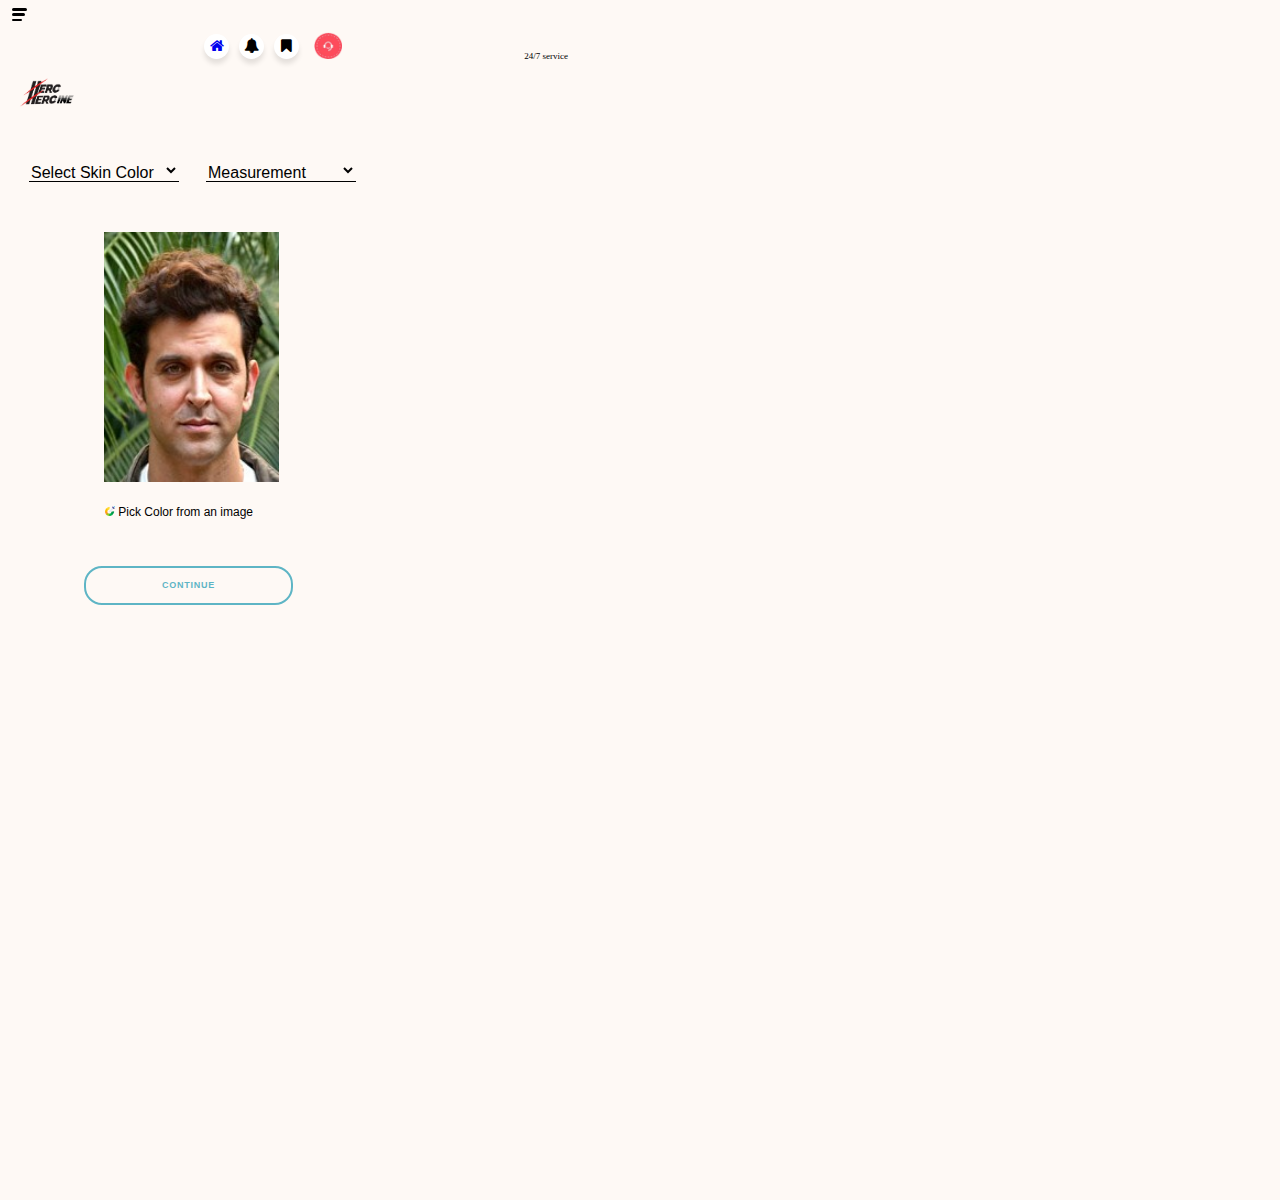
<file: color.html>
<!DOCTYPE html>
<html lang="en">
<head>
    <meta charset="UTF-8">
    <meta http-equiv="X-UA-Compatible" content="IE=edge">
    <meta name="viewport" content="width=device-width, initial-scale=1.0,maximum-scale=1.0,user-scalable=no">
    <title>Document</title>
    <style>
    body {
        height: auto;
        overflow: auto;
    }
</style>
</head>

<body class="d-flex flex-column">
    <link rel="stylesheet" href="https://cdnjs.cloudflare.com/ajax/libs/font-awesome/4.7.0/css/font-awesome.min.css">
    <header>
        <link rel="stylesheet" type="text/css" href="menu.css">
        <link
      href="https://fonts.googleapis.com/css2?family=Poppins&display=swap"
      rel="stylesheet"
    />
 
    <!--menu-->
    
   
<div id="mySidenav" class="sidenav">
    <a href="javascript:void(0)" class="closebtn" onclick="closeNav()">&times;</a>
    <img src="./img/home_page_icons/logo.png" style=" height: 100px; margin-left: 50px; " >
    <p>&nbsp; &nbsp; &nbsp;<b>A Product of PaaS tecnhnologies</b>&nbsp;</p>
    <img src="./img/home_page_icons/Menu Image.png" style="width:400px;  height:350px;;" >
    <button type="button" id="shopnow"><b>Shop now</b></button>
    <b>
        <ol>
        <li><a href="#">Add Photo</a></li>
        <li><a href="#">My Album</a></li>
        <li><a href="#">Renewals</a></li>
        <li><a href="#">Share</a></li>
        <li><a href="#">Delete Account</a></b></li></ol>
        <div class="line"></div>
    <button type="button"  id="signup" onclick="document.location='signup.html'">Signup</button>
    <button type="button"  id="login"  onclick="document.location='login.html'"> Login </button>
  </div>
  
      <span class="wrapper"  onclick="openNav()">
                  <a href="#" class="nav">
                      <div class="one"></div>
                      <div class="two"></div>
                      <div class="three"></div>
                  </a>
            </span>
            <link rel="stylesheet" href="front.css">
            <link rel="stylesheet" href="color.css">
            <ul class="wrapper1">
                <li class="icon home">
                  <span class="tooltip"></span>
                 <a href="front.html"> <span><i class="fa fa-home"></i></span></a>
                </li>
                <li class="icon bell">
                  <span class="tooltip"></span>
                  <span><i class="fa fa-bell"></i></span>
                </li>
                <li class="icon save">
                  <span class="tooltip"></span>
                  <span><i class="fa fa-bookmark"></i>
                </li>
            <li> 
                <img src="./img/home_icons/service-icon.png" alt="" style="height: 60px; padding-left: 370px;padding-top: 5px;">
                <small style="font-size: large; padding-left: 360px; ">24/7 service</small>
            </li> </span>
            </ul>
            <img src="./img/home_page_icons/logo.png" alt="" style="height: 60px; padding-left: 30px;margin-top: 10px;">
            </header>
            
            <main>
                
                <select class="color">
                    <option> Select Skin Color      </option>
                    <option>Albino</option>
                    <option>Black</option>
                    <option>Dark</option>
                    <option>Yellow</option>
                    <option>Dark Brown</option>
                    <option>Fair</option>
                    <option>Light</option>
                    <option>Light Brown</option>
                    <option>Medium</option>
                    <option>Medium Brown</option>
                    <option>Olive</option>
                    <option>Ruddy</option>
                    <option>Sallow</option>
                    <option>Other</option>
                </select>
                <select class="measurement">
                    <option> Measurement </option>
                    <option>XS</option>
                    <option>S</option>
                    <option>L</option>
                    <option>M</option>
                    <option>XL</option>
                    <option>XXL</option>
                </select>
                <br>
                <div class="image-container">
                    <img id="harthik" src="./img/man/Hrithik cropped user image.jpeg" />
                  </div>
                  <div class="btns-container">
                    
                    <button id="pick-color"><img src="./img/man/color-picker.png" alt="" style="width: 20px;"> Pick Color from an image</button>
                  </div>
                  <div id="error" class="hide"></div>
                  <div id="result" class="hide">
                    <div>
                      <input type="text" id="hex-val-ref" />
                      <button onclick="copy('hex-val-ref')">
                        <i class="fa-regular fa-copy"></i>
                      </button>
                    </div>
                    <div>
                      <input type="text" id="rgb-val-ref" />
                      <button onclick="copy('rgb-val-ref')">
                        <i class="fa-regular fa-copy"></i>
                      </button>
                    </div>
                    <div id="picked-color-ref"></div>
                  </div>
                  <div id="custom-alert">Color Code Copied!</div>
                </div>
                <div class="container">
                    <button class="continue"  onclick="document.location='height.html'">Continue</button>
                  </div>
                  </main>
                 
                <script src="color.js">
                </script> 
                 </body>
                 </html>
</file>
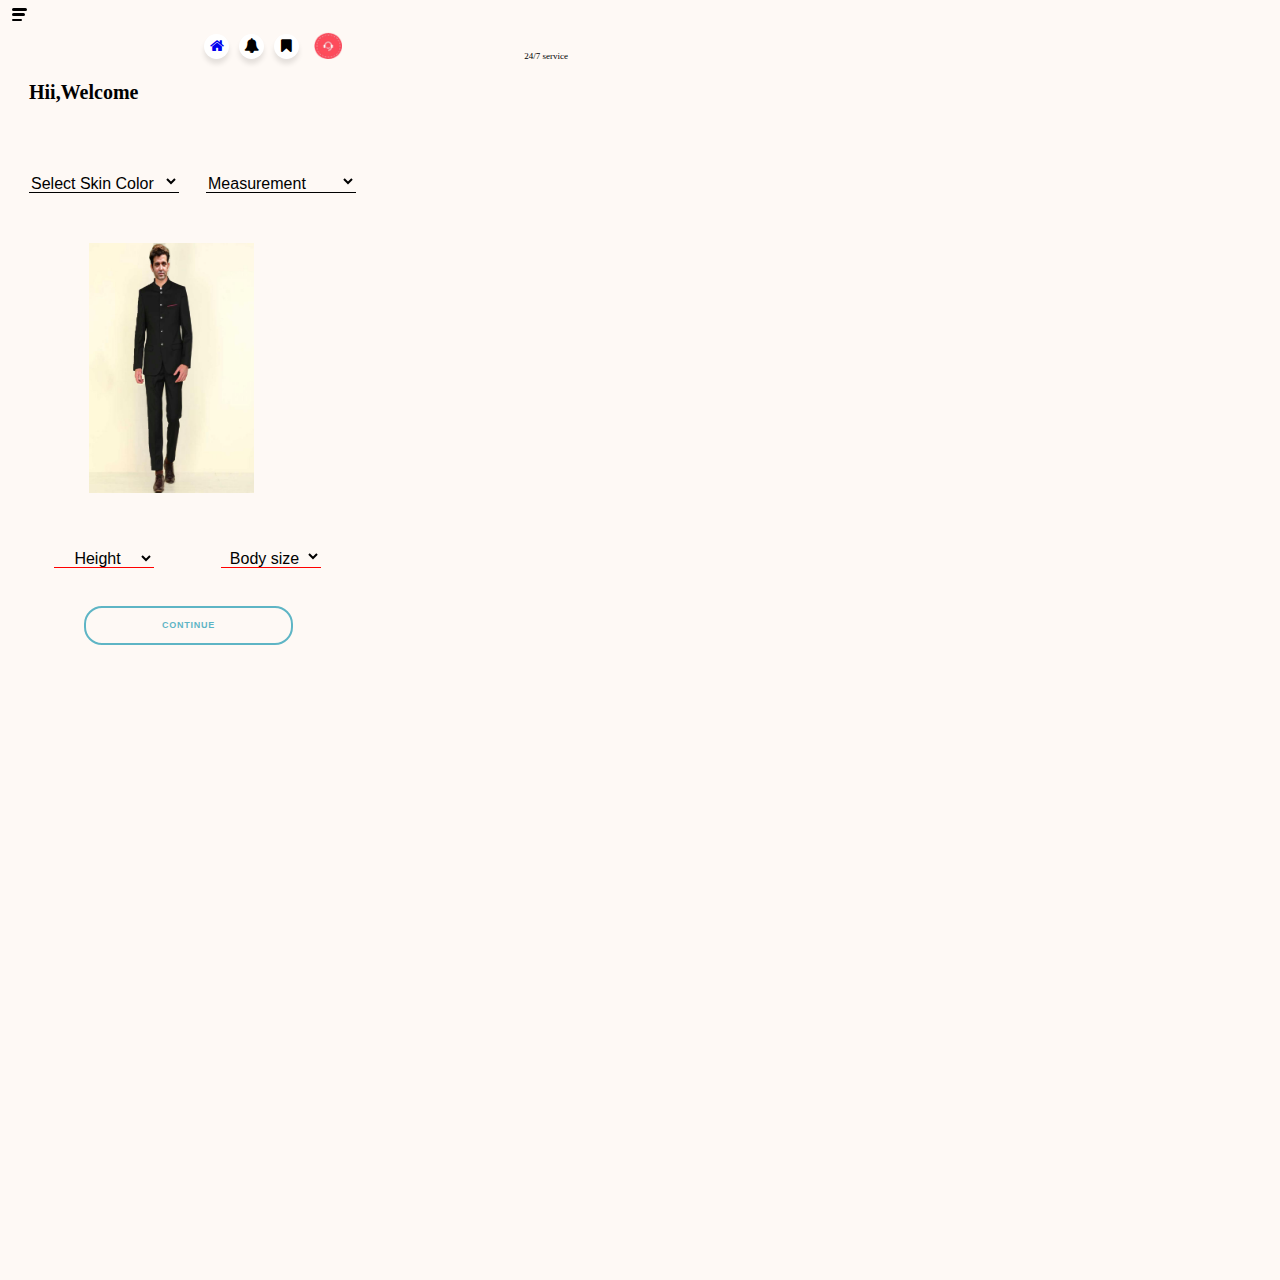
<file: height.html>
<!DOCTYPE html>
<html lang="en">
<head>
    <meta charset="UTF-8">
    <meta http-equiv="X-UA-Compatible" content="IE=edge">
    <meta name="viewport" content="width=device-width, initial-scale=1.0,maximum-scale=1.0,user-scalable=no">
    <title>Document</title>
    <style>
    body {
        height: auto;
        overflow: auto;
    }
</style>
</head>

<body class="d-flex flex-column">
    <link rel="stylesheet" href="https://cdnjs.cloudflare.com/ajax/libs/font-awesome/4.7.0/css/font-awesome.min.css">
    <header>
        <link rel="stylesheet" type="text/css" href="menu.css">
        <link
      href="https://fonts.googleapis.com/css2?family=Poppins&display=swap"
      rel="stylesheet"
    />
 
    <!--menu-->
    
   
<div id="mySidenav" class="sidenav">
    <a href="javascript:void(0)" class="closebtn" onclick="closeNav()">&times;</a>
    <img src="./img/home_page_icons/logo.png" style=" height: 100px; margin-left: 50px; " >
    <p>&nbsp; &nbsp; &nbsp;<b>A Product of PaaS tecnhnologies</b>&nbsp;</p>
    <img src="./img/home_page_icons/Menu Image.png" style="width:400px;  height:350px;;" >
    <button type="button" id="shopnow"><b>Shop now</b></button>
    <b>
        <ol>
        <li><a href="#">Add Photo</a></li>
        <li><a href="#">My Album</a></li>
        <li><a href="#">Renewals</a></li>
        <li><a href="#">Share</a></li>
        <li><a href="#">Delete Account</a></b></li></ol>
        <div class="line"></div>
    <button type="button"  id="signup" onclick="document.location='signup.html'">Signup</button>
    <button type="button"  id="login"  onclick="document.location='login.html'"> Login </button>
  </div>
  
      <span class="wrapper"  onclick="openNav()">
                  <a href="#" class="nav">
                      <div class="one"></div>
                      <div class="two"></div>
                      <div class="three"></div>
                  </a>
            </span>
            <link rel="stylesheet" href="front.css">
            <link rel="stylesheet" href="color.css">
            <ul class="wrapper1">
                <li class="icon home">
                  <span class="tooltip"></span>
                 <a href="front.css"> <span><i class="fa fa-home"></i></span></a>
                </li>
                <li class="icon bell">
                  <span class="tooltip"></span>
                  <span><i class="fa fa-bell"></i></span>
                </li>
                <li class="icon save">
                  <span class="tooltip"></span>
                  <span><i class="fa fa-bookmark"></i>
                </li>
            <li> 
                <img src="./img/home_icons/service-icon.png" alt="" style="height: 60px; padding-left: 370px;padding-top: 5px;">
                <small style="font-size: large; padding-left: 360px; ">24/7 service</small>
            </li> </span>
            </ul>
            
            <h2 style="font-size: 40px;font-style: normal;padding-left: 50px;"> Hii,Welcome</h2>
            </header>
            
            <main>
                
                <select class="color">
                    <option> Select Skin Color      </option>
                    <option>Albino</option>
                    <option>Black</option>
                    <option>Dark</option>
                    <option>Yellow</option>
                    <option>Dark Brown</option>
                    <option>Fair</option>
                    <option>Light</option>
                    <option>Light Brown</option>
                    <option>Medium</option>
                    <option>Medium Brown</option>
                    <option>Olive</option>
                    <option>Ruddy</option>
                    <option>Sallow</option>
                    <option>Other</option>
                </select>
                <select class="measurement">
                    <option> Measurement </option>
                    <option>XS</option>
                    <option>S</option>
                    <option>L</option>
                    <option>M</option>
                    <option>XL</option>
                    <option>XXL</option>
                </select>
                <br>
                <div class="image-container">
                    <img id="harthikkk" src="./img/man/Static Body - Men.jpeg" alt="" style="height: 600px;width: 500px; ">
                  </div>
                  <select class="height">
                    <option> Height </option>
                    <option>5'1</option>
                    <option>5'2</option>
                    <option>5'3</option>
                    <option>5'4</option>
                    <option>5'5</option>
                    <option>5'6</option>
                    <option>5'7</option>
                    <option>5'8</option>
                    <option>5'9</option>
                    <option>6'0</option>
                    <option>6'1</option>
                    <option>6'2</option>
                    <option>6'3</option>
                    <option>Other</option>
                </select>
                <select class="body-size">
                    <option> Body size</option>
                    <option>XS</option>
                    <option>S</option>
                    <option>L</option>
                    <option>M</option>
                    <option>XL</option>
                    <option>XXL</option>
                </select>
                <div class="container">
                    <button class="goon">Continue</button>
                  </div>
                  </main>
                 
                <script src="color.js">
                </script> 
                 </body>
                 </html>
</file>
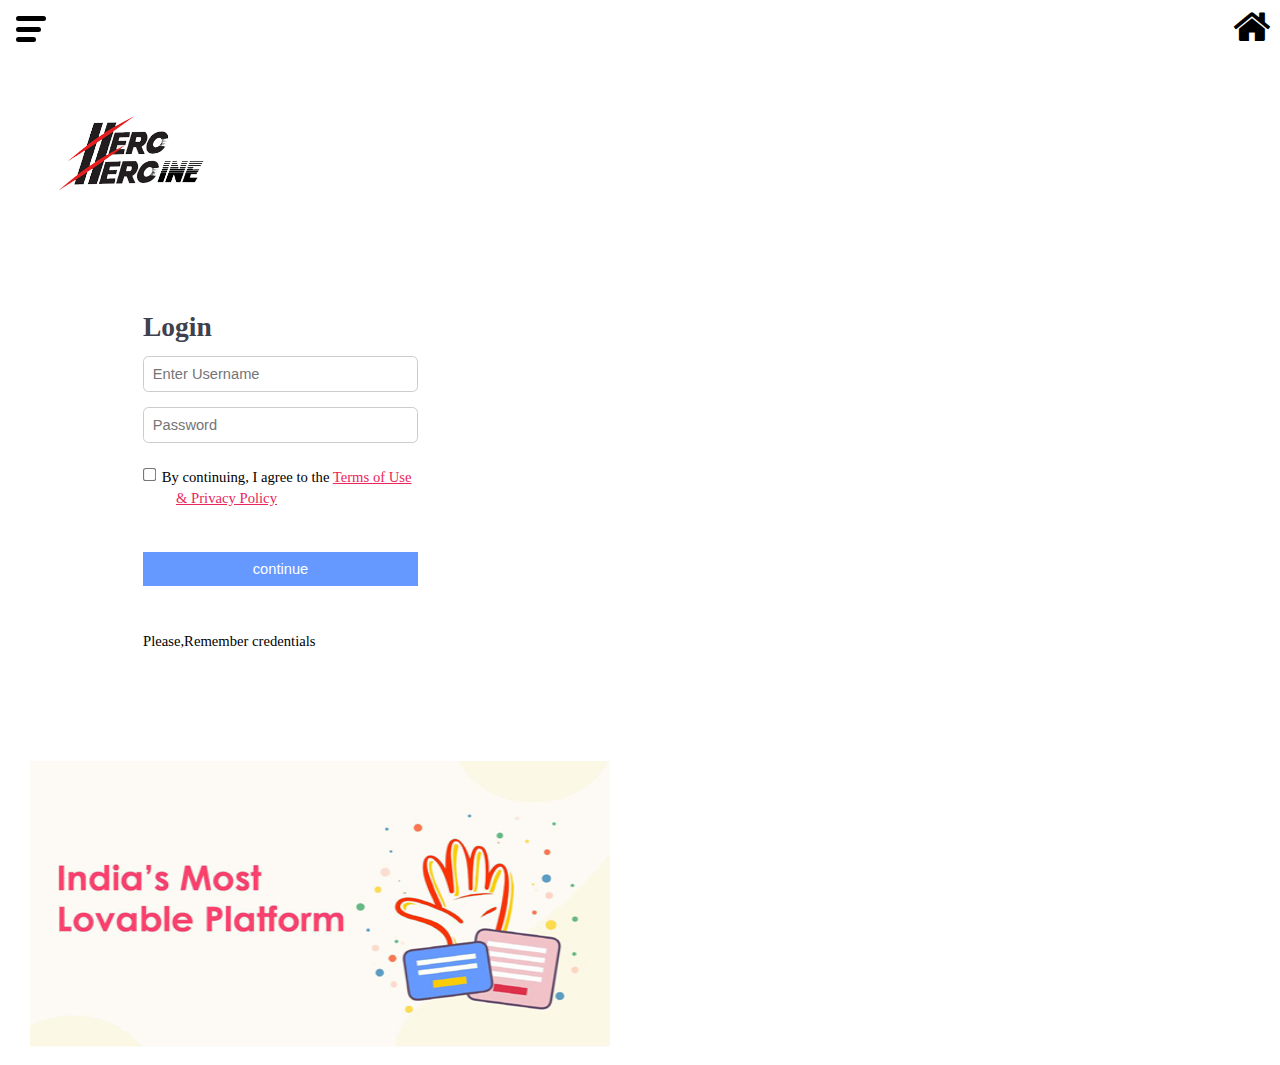
<file: login.html>
<!DOCTYPE html>
<html lang="en">
<head>
    <meta charset="UTF-8">
    <meta http-equiv="X-UA-Compatible" content="IE=edge">
    <meta name="viewport" content="width=device-width, initial-scale=1.0,maximum-scale=1.0,user-scalable=no">
    <title>Document</title>
    <style>
    body {
        height: auto;
        overflow: auto;
    }
</style>
</head>

<body class="d-flex flex-column">
    <link rel="stylesheet" href="https://cdnjs.cloudflare.com/ajax/libs/font-awesome/4.7.0/css/font-awesome.min.css">
<header>
    <link rel="stylesheet" type="text/css" href="menu.css">


<!--menu-->
<link rel="stylesheet" href="signup.css">

<div id="mySidenav" class="sidenav">
<a href="javascript:void(0)" class="closebtn" onclick="closeNav()">&times;</a>
<img src="./img/home_page_icons/logo.png" style=" height: 100px; margin-left: 50px; " >
<p>&nbsp; &nbsp; &nbsp;<b>A Product of PaaS tecnhnologies</b>&nbsp;</p>
<img src="./img/home_page_icons/Menu Image.png" style="width:400px;  height:350px;;" >
<button type="button" id="shopnow"><b>Shop now</b></button>
<b>
<ol>
<li><a href="#">Add Photo</a></li>
<li><a href="#">My Album</a></li>
<li><a href="#">Renewals</a></li>
<li><a href="#">Share</a></li>
<li><a href="#">Delete Account</a></b></li></ol>
<div class="line"></div>
<button type="button"  id="signup" onclick="document.location='signup.html'">Signup</button>
<button type="button"  id="login"  onclick="document.location='login.html'"> Login </button>
</div>

  <span class="wrapper"  onclick="openNav()">
              <a href="#" class="nav">
                  <div class="one"></div>
                  <div class="two"></div>
                  <div class="three"></div>
              </a>
        </span>
        <button class="btn"><i class="fa fa-home"></i></button>
    <img src="./img/home_page_icons/logo.png" alt="logo" class="logo">
   
                   
</header>
   
    
   
   
   <main>
    <h3>Login</h3>
      <form>
        
		<label for="username"></label>
		<input type="text" id="username" placeholder="Enter Username" name="uname" required maxlength="50" style="width:250px"><br>

		<label for="password"></label>
		<input type="password" id="password" placeholder="Password" name="psw" required  maxlength="50" style="width:250px"><br>
        <br>
        
      <input type="checkbox" required name="terms" id="policy" style="margin-left: 30px;">
      <small > By continuing, I agree to the <a href="#" style="color:#eb265b">Terms of Use </small>
        <br><small style="padding-left:60px ;">& Privacy Policy</a></small><br>
    
		<button type="submit" class="lAccount"> continue</button><br>
        <small style="padding-left: 30px; padding: top 10px;">Please,Remember credentials</small>
    </main>
        <img src="./img/home_page_icons/Sign or login footer.jpg" alt="Picture" style="padding-top: 0; padding-left: 30px; margin-left: 0;width:610px; height: 300px;">
        <script src="login.js">
        </script>  
	  </form>
    
   
</body>
</html>
</file>
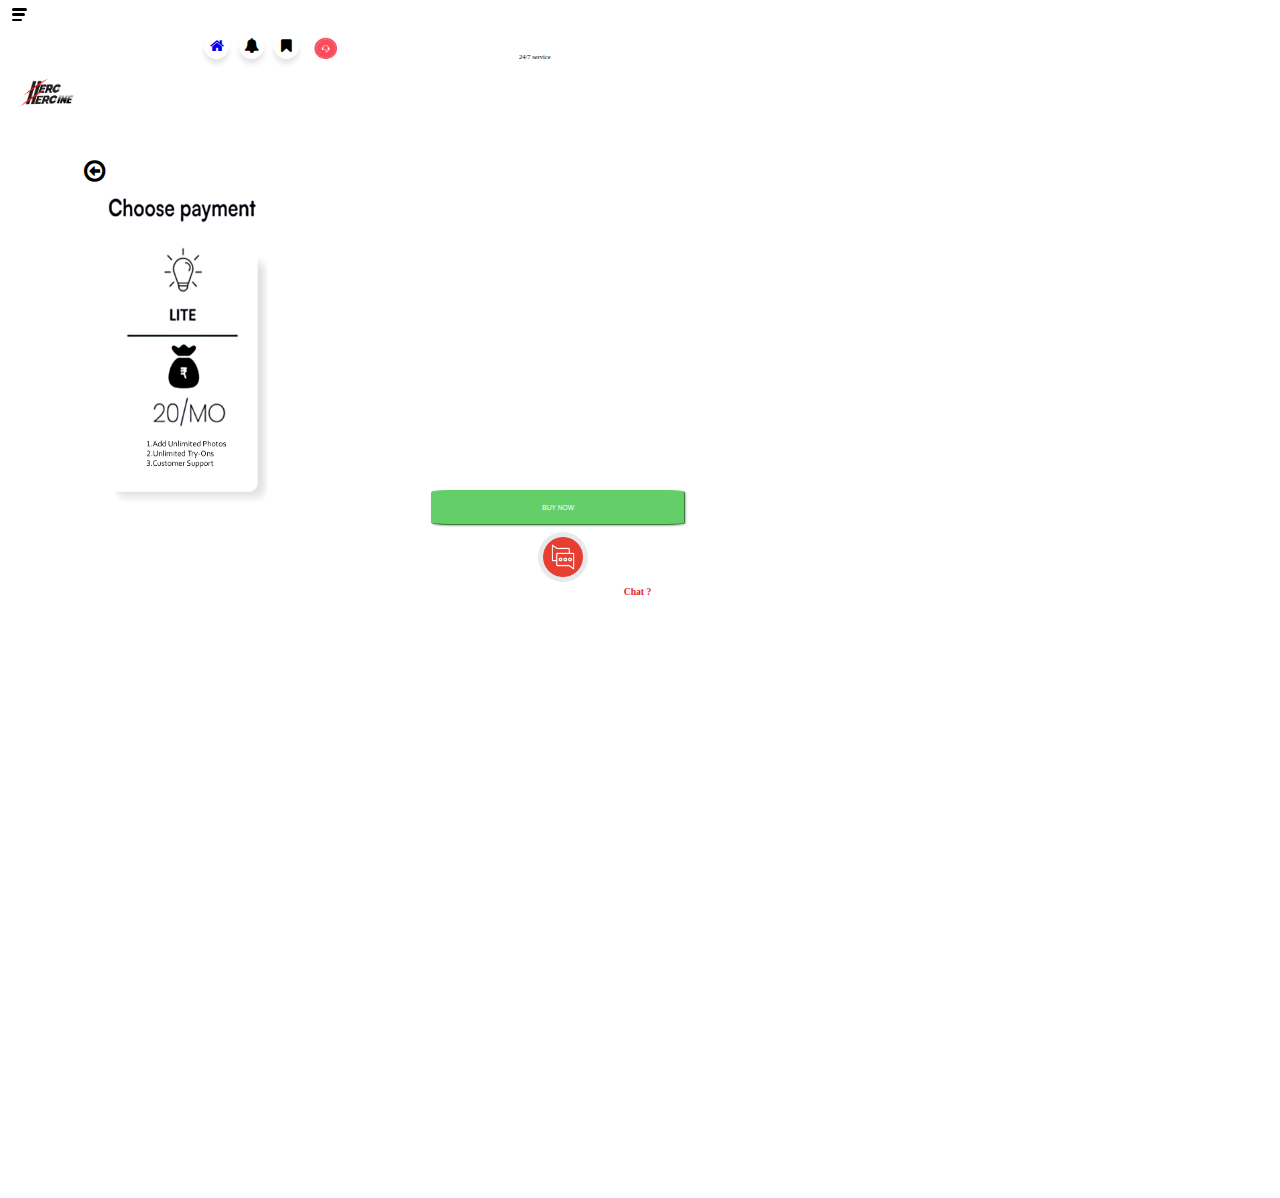
<file: payment.html>
<!DOCTYPE html>
<html lang="en">
<head>
    <meta charset="UTF-8">
    <meta http-equiv="X-UA-Compatible" content="IE=edge">
    <meta name="viewport" content="width=device-width, initial-scale=1.0,maximum-scale=1.0,user-scalable=no">
    <title>Document</title>
    <style>
    body {
        height: auto;
        overflow: auto;
    }
</style>
</head>

<body class="d-flex flex-column">
    <link rel="stylesheet" href="https://cdnjs.cloudflare.com/ajax/libs/font-awesome/4.7.0/css/font-awesome.min.css">
    <header>
        <link rel="stylesheet" type="text/css" href="menu.css">
        <link
      href="https://fonts.googleapis.com/css2?family=Poppins&display=swap"
      rel="stylesheet"
    />
 
    <!--menu-->
    
  
<div id="mySidenav" class="sidenav">
    <a href="javascript:void(0)" class="closebtn" onclick="closeNav()">&times;</a>
    <img src="./img/home_page_icons/logo.png" style=" height: 100px; margin-left: 50px; " >
    <p>&nbsp; &nbsp; &nbsp;<b>A Product of PaaS tecnhnologies</b>&nbsp;</p>
    <img src="./img/home_page_icons/Menu Image.png" style="width:400px;  height:350px;;" >
    <button type="button" id="shopnow"><b>Shop now</b></button>
    <b>
        <ol>
        <li><a href="#">Add Photo</a></li>
        <li><a href="#">My Album</a></li>
        <li><a href="#">Renewals</a></li>
        <li><a href="#">Share</a></li>
        <li><a href="#">Delete Account</a></b></li></ol>
        <div class="line"></div>
    <button type="button"  id="signup" onclick="document.location='signup.html'">Signup</button>
    <button type="button"  id="login"  onclick="document.location='login.html'"> Login </button>
  </div>
  
      <span class="wrapper"  onclick="openNav()">
                  <a href="#" class="nav">
                      <div class="one"></div>
                      <div class="two"></div>
                      <div class="three"></div>
                  </a>
            </span>
            <link rel="stylesheet" href="front.css">
            <link rel="stylesheet" href="color.css">
            <link rel="stylesheet" href="payment.css">
            <ul class="wrapper1">
                <li class="icon home">
                  <span class="tooltip"></span>
                  <a href="front.html"><span><i class="fa fa-home"></i></span></a>
                </li>
                <li class="icon bell">
                  <span class="tooltip"></span>
                  <span><i class="fa fa-bell"></i></span>
                </li>
                <li class="icon save">
                  <span class="tooltip"></span>
                  <span><i class="fa fa-bookmark"></i>
                </li>
            <li> 
                <img src="./img/home_icons/service-icon.png" alt="" style="height: 60px; padding-left: 370px;padding-top: 15px;">
                <small style="font-size: small; padding-left: 360px; ">24/7 service</small>
            </li> </span>
            </ul>
            <img src="./img/home_page_icons/logo.png" alt="" style="height: 60px; padding-left: 30px;margin-top: 10px;">
        </header>
            
            <main>

              <a href=""><i class="fa fa-arrow-circle-o-left" style="font-size:50px ;color: black; margin-left:160px; margin-top: 100px;"></i></a><br>
                <img src="./img/man/Payment Image.png" alt="" class="pay">
                <button class="buy">BUY NOW</button>
                <script src="color.js">
                </script> 
</main>
<footer>
                <div class="containerbutton">
                    <button class="chat-btn">
                        <img src="./img/home_page_icons/chat64px.png" alt="" style="height: 80px;">
                    </button>
                         <p class="text">Chat ? </p>
                      
                      </div>
              </footer>
              </body>
              </html>
</file>
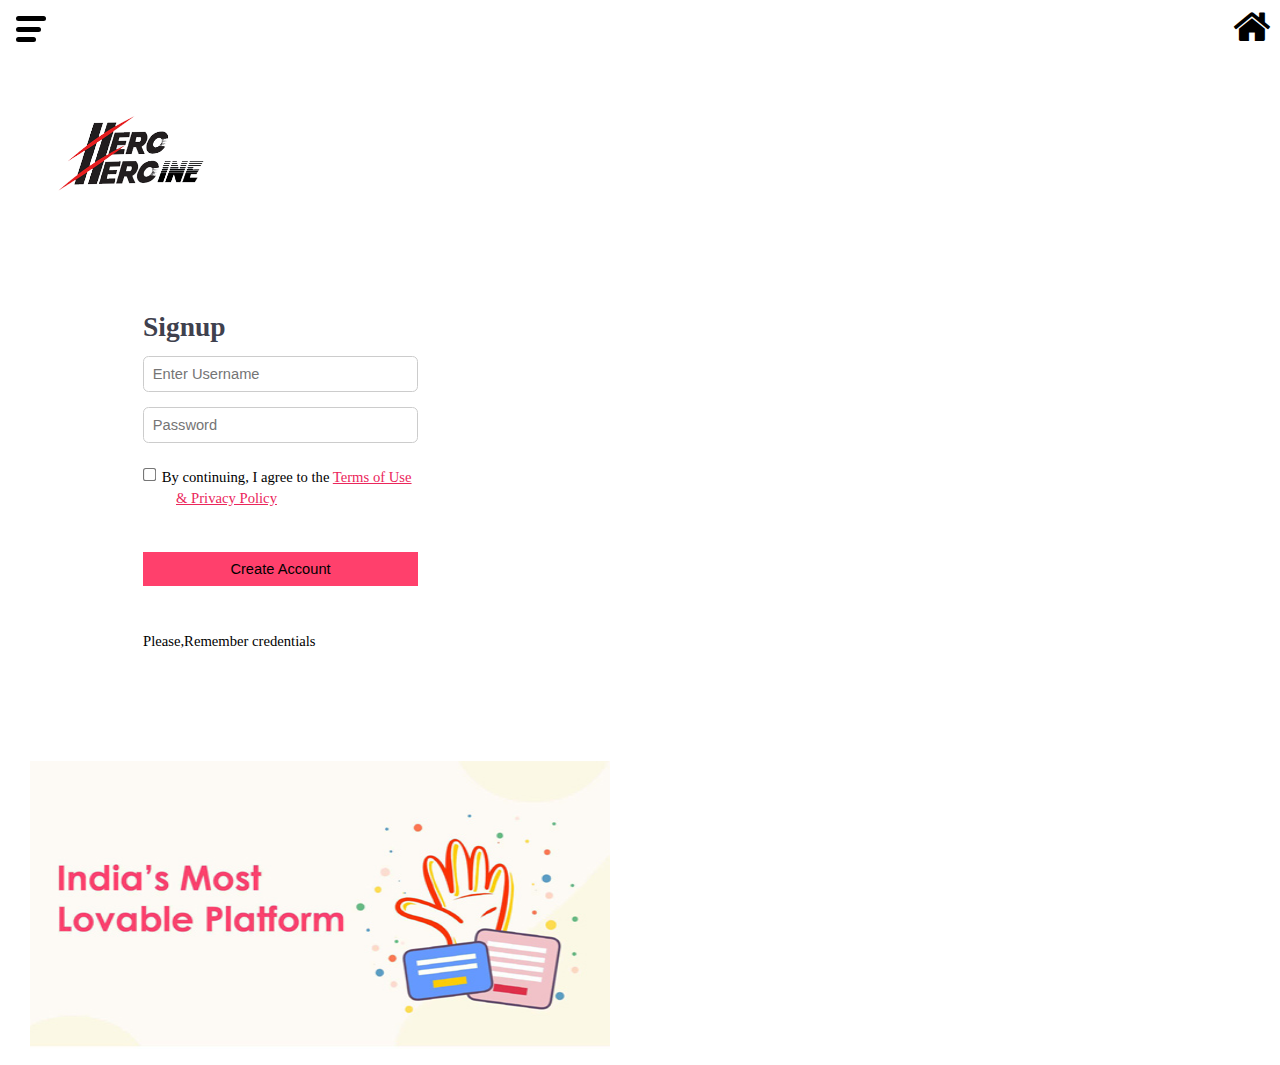
<file: signup.html>
<!DOCTYPE html>
<html lang="en">
<head>
    <meta charset="UTF-8">
    <meta http-equiv="X-UA-Compatible" content="IE=edge">
    <meta name="viewport" content="width=device-width, initial-scale=1.0,maximum-scale=1.0,user-scalable=no">
    <title>Document</title>
    <style>
    body {
        height: auto;
        overflow: auto;
    }
</style>
</head>

<body class="d-flex flex-column">
    <link rel="stylesheet" href="https://cdnjs.cloudflare.com/ajax/libs/font-awesome/4.7.0/css/font-awesome.min.css">
<header>
    <link rel="stylesheet" type="text/css" href="menu.css">

<!--menu-->
<link rel="stylesheet" href="signup.css">

<div id="mySidenav" class="sidenav">
<a href="javascript:void(0)" class="closebtn" onclick="closeNav()">&times;</a>
<img src="./img/home_page_icons/logo.png" style=" height: 100px; margin-left: 50px; " >
<p>&nbsp; &nbsp; &nbsp;<b>A Product of PaaS tecnhnologies</b>&nbsp;</p>
<img src="./img/home_page_icons/Menu Image.png" style="width:400px;  height:350px;;" >
<button type="button" id="shopnow"><b>Shop now</b></button>
<b>
<ol>
<li><a href="#">Add Photo</a></li>
<li><a href="#">My Album</a></li>
<li><a href="#">Renewals</a></li>
<li><a href="#">Share</a></li>
<li><a href="#">Delete Account</a></b></li></ul>
<div class="line"></div>
<button type="button"  id="signup" onclick="document.location='signup.html'">Signup</button>
<button type="button"  id="login"  onclick="document.location='login.html'"> Login </button>
</div>

  <span class="wrapper"  onclick="openNav()">
              <a href="#" class="nav">
                  <div class="one"></div>
                  <div class="two"></div>
                  <div class="three"></div>
              </a>
        </span>
       
                   

    <button class="btn"><i class="fa fa-home"></i></button>
    <img src="./img/home_page_icons/logo.png" alt="logo" class="logo">
   
</header>
   
   
   <main>
    <h3>Signup</h3>
      <form>
        
		<label for="username"></label>
		<input type="text" id="username" placeholder="Enter Username" name="uname" required maxlength="50" style="width:250px"><br>

		<label for="password"></label>
		<input type="password" id="password" placeholder="Password" name="psw" required  maxlength="50" style="width:250px"><br>
        <br>
        
      <input type="checkbox" required name="terms" id="policy" style="margin-left: 30px;">
      <small > By continuing, I agree to the <a href="#" style="color:#eb265b">Terms of Use </small>
        <br><small style="padding-left:60px ;">& Privacy Policy</a></small><br>
    
		<button type="submit" class="Account"> Create Account</button><br>
        <small style="padding-left: 30px; padding: top 10px;">Please,Remember credentials</small>
    </main>
        <img src="./img/home_page_icons/Sign or login footer.jpg" alt="Picture" style="padding-top: 0; padding-left: 30px; margin-left: 0;width:610px; height: 300px;">
        <script src="login.js">
        </script>  
	  </form>
    
   
</body>
</html>
</file>
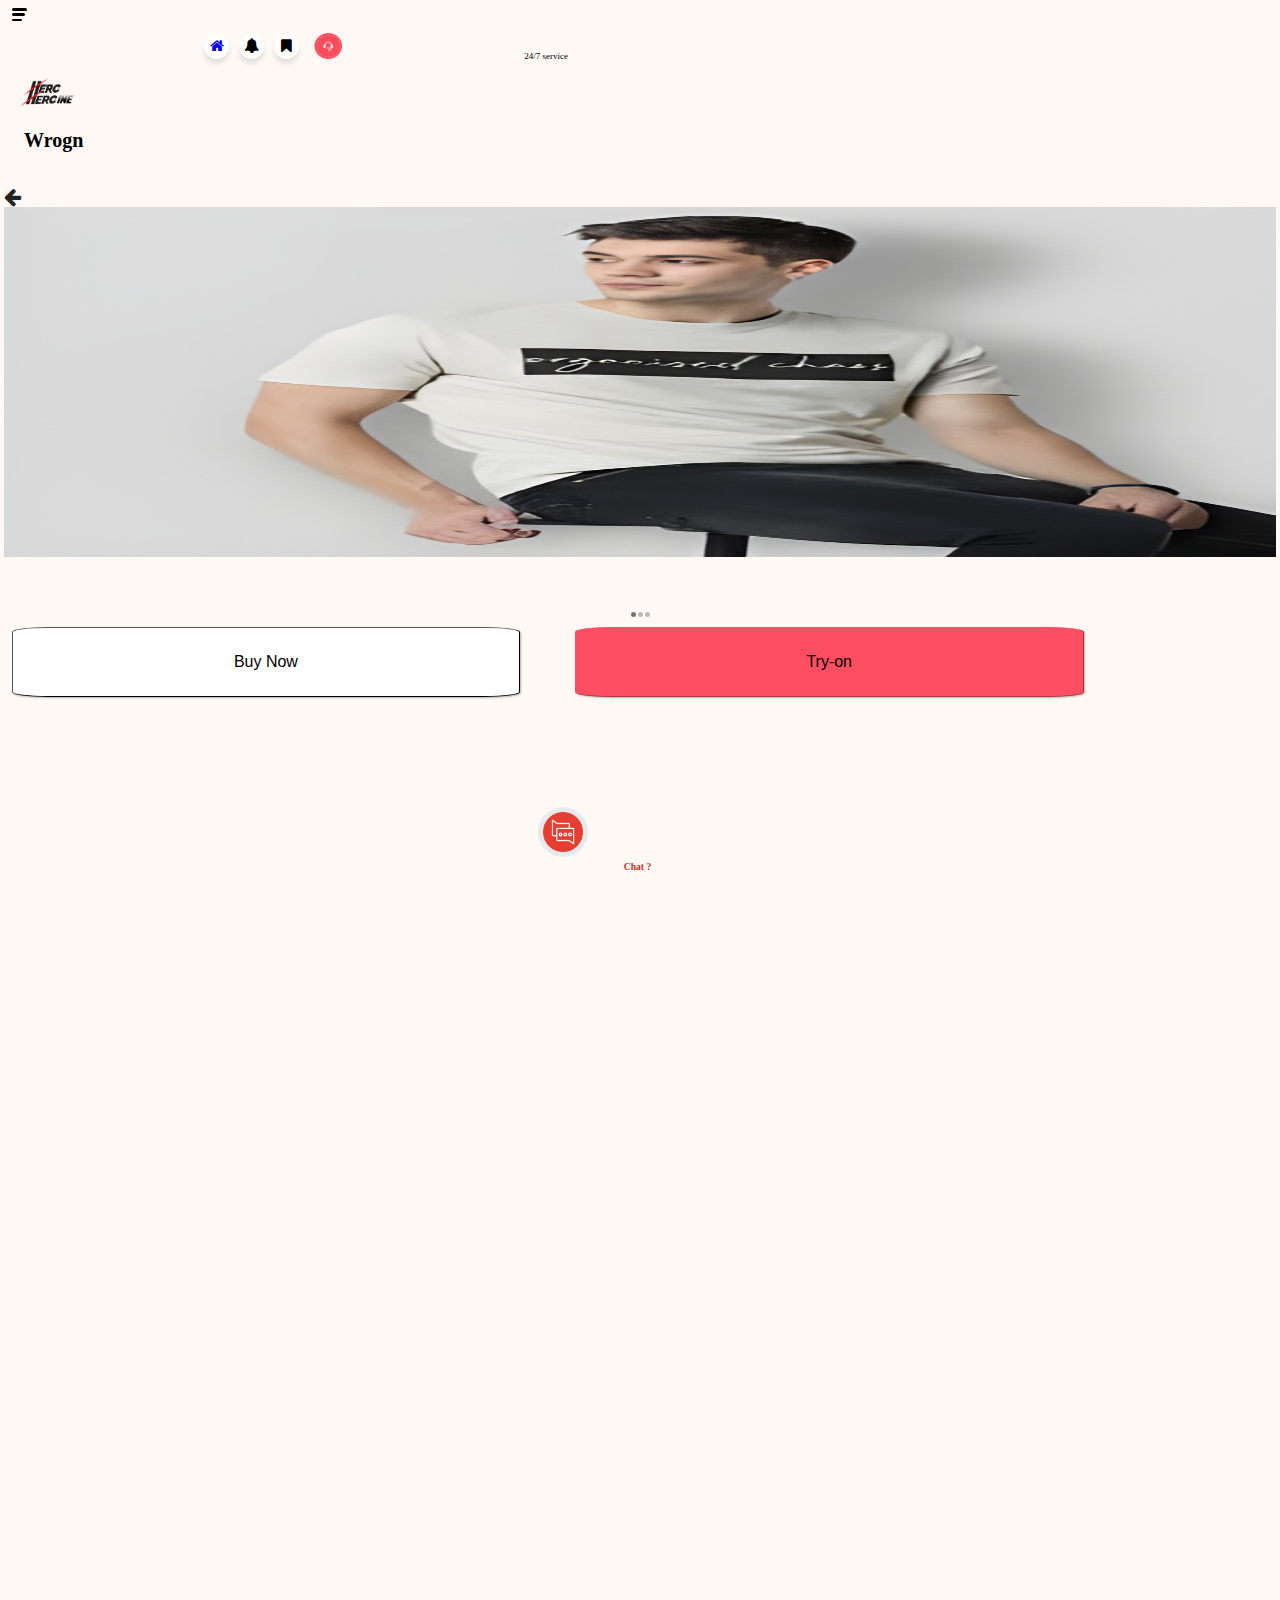
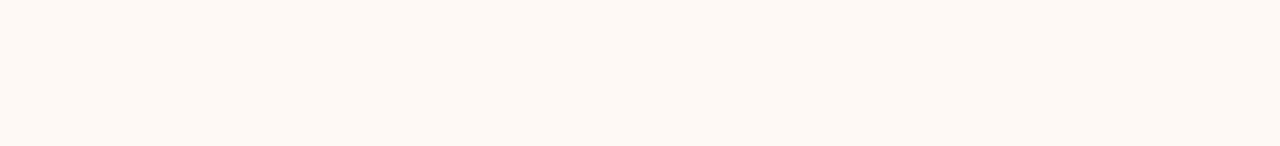
<file: slider1.html>
<!DOCTYPE html>
<html lang="en">
<head>
    <meta charset="UTF-8">
    <meta http-equiv="X-UA-Compatible" content="IE=edge">
    <meta name="viewport" content="width=device-width, initial-scale=1.0,maximum-scale=1.0">
    <title>Document</title>
    <style>
    body {
        height: auto;
        overflow: auto;
    }
</style>
</head>

<body class="d-flex flex-column">
    <link rel="stylesheet" href="https://cdnjs.cloudflare.com/ajax/libs/font-awesome/4.7.0/css/font-awesome.min.css">
    <header>
        <link rel="stylesheet" type="text/css" href="menu.css">
        <link
      href="https://fonts.googleapis.com/css2?family=Poppins&display=swap"
      rel="stylesheet"
    />
 
    <!--menu-->
    
   
<div id="mySidenav" class="sidenav">
    <a href="javascript:void(0)" class="closebtn" onclick="closeNav()">&times;</a>
    <img src="./img/home_page_icons/logo.png" style=" height: 100px; margin-left: 50px; " >
    <p>&nbsp; &nbsp; &nbsp;<b>A Product of PaaS tecnhnologies</b>&nbsp;</p>
    <img src="./img/home_page_icons/Menu Image.png" style="width:400px;  height:350px;;" >
    <button type="button" id="shopnow"><b>Shop now</b></button>
    <b>
        <ol>
        <li><a href="#">Add Photo</a></li>
        <li><a href="#">My Album</a></li>
        <li><a href="#">Renewals</a></li>
        <li><a href="#">Share</a></li>
        <li><a href="#">Delete Account</a></b></li></ol>
        <div class="line"></div>
    <button type="button"  id="signup" onclick="document.location='signup.html'">Signup</button>
    <button type="button"  id="login"  onclick="document.location='login.html'"> Login </button>
  </div>
  
      <span class="wrapper"  onclick="openNav()">
                  <a href="#" class="nav">
                      <div class="one"></div>
                      <div class="two"></div>
                      <div class="three"></div>
                  </a>
            </span>
            <link rel="stylesheet" href="front.css">
            <link rel="stylesheet" href="color.css">
            <link rel="stylesheet" href="slider.css">
            <ul class="wrapper1">
                <li class="icon home">
                  <span class="tooltip"></span>
                  <a href="front.html"><span><i class="fa fa-home"></i></span></a>
                </li>
                <li class="icon bell">
                  <span class="tooltip"></span>
                  <span><i class="fa fa-bell"></i></span>
                </li>
                <li class="icon save">
                  <span class="tooltip"></span>
                  <span><i class="fa fa-bookmark"></i>
                </li>
            <li> 
                <img src="./img/home_icons/service-icon.png" alt="" style="height: 60px; padding-left: 370px;padding-top: 5px;">
                <small style="font-size: large; padding-left: 360px; ">24/7 service</small>
            </li> </span>
            </ul>
            <img src="./img/home_page_icons/logo.png" alt="" style="height: 60px; padding-left: 30px;margin-top: 10px;">
            <h3 style="text-align: left;font-size: 40px;padding-top: 0px;margin-left: 10px;">Wrogn</h3>
            </header>
           <main>
            
            <a href=""><i class="	fa fa-arrow-left" style="color: #222;margin-top: 0px; font-size: 40px; width: 50;"></i></a>
            <div class="slider">
              <img id="img-1" src="./img/2_gallery/Avengers Round Tshirt.jpg" alt="Image 1"/>
              <img id="img-2" src="./img/2_gallery/Fly Machine White Tshirt.jpg" alt="Image 2"/>
              <img id="img-3" src="./img/2_gallery/Mens-Round-Neck-Sweatshirt.jpg" alt="Image 3"/>
            </div>
            <div class="navigation-button">
              <span class="dot active" onclick="changeSlide(0)"></span>
              <span class="dot" onclick="changeSlide(1)"></span>
              <span class="dot" onclick="changeSlide(2)"></span>
            </div>
            <button type="button" id="buynow">Buy Now</button>
            <button type="button" id="Tryon"onclick="document.location='slider2.html'">Try-on</button>
            </main>
            <footer>
              <div class="containerbutton">
                <button class="chat-btn">
                    <img src="./img/home_page_icons/chat64px.png" alt="" style="height: 80px;">
                </button>
                     <p class="text">Chat ? </p>
                  
                  </div>
             
              <script src="slider.js">
              </script>
            </footer>

          
            
            </body>
            </html>
</file>
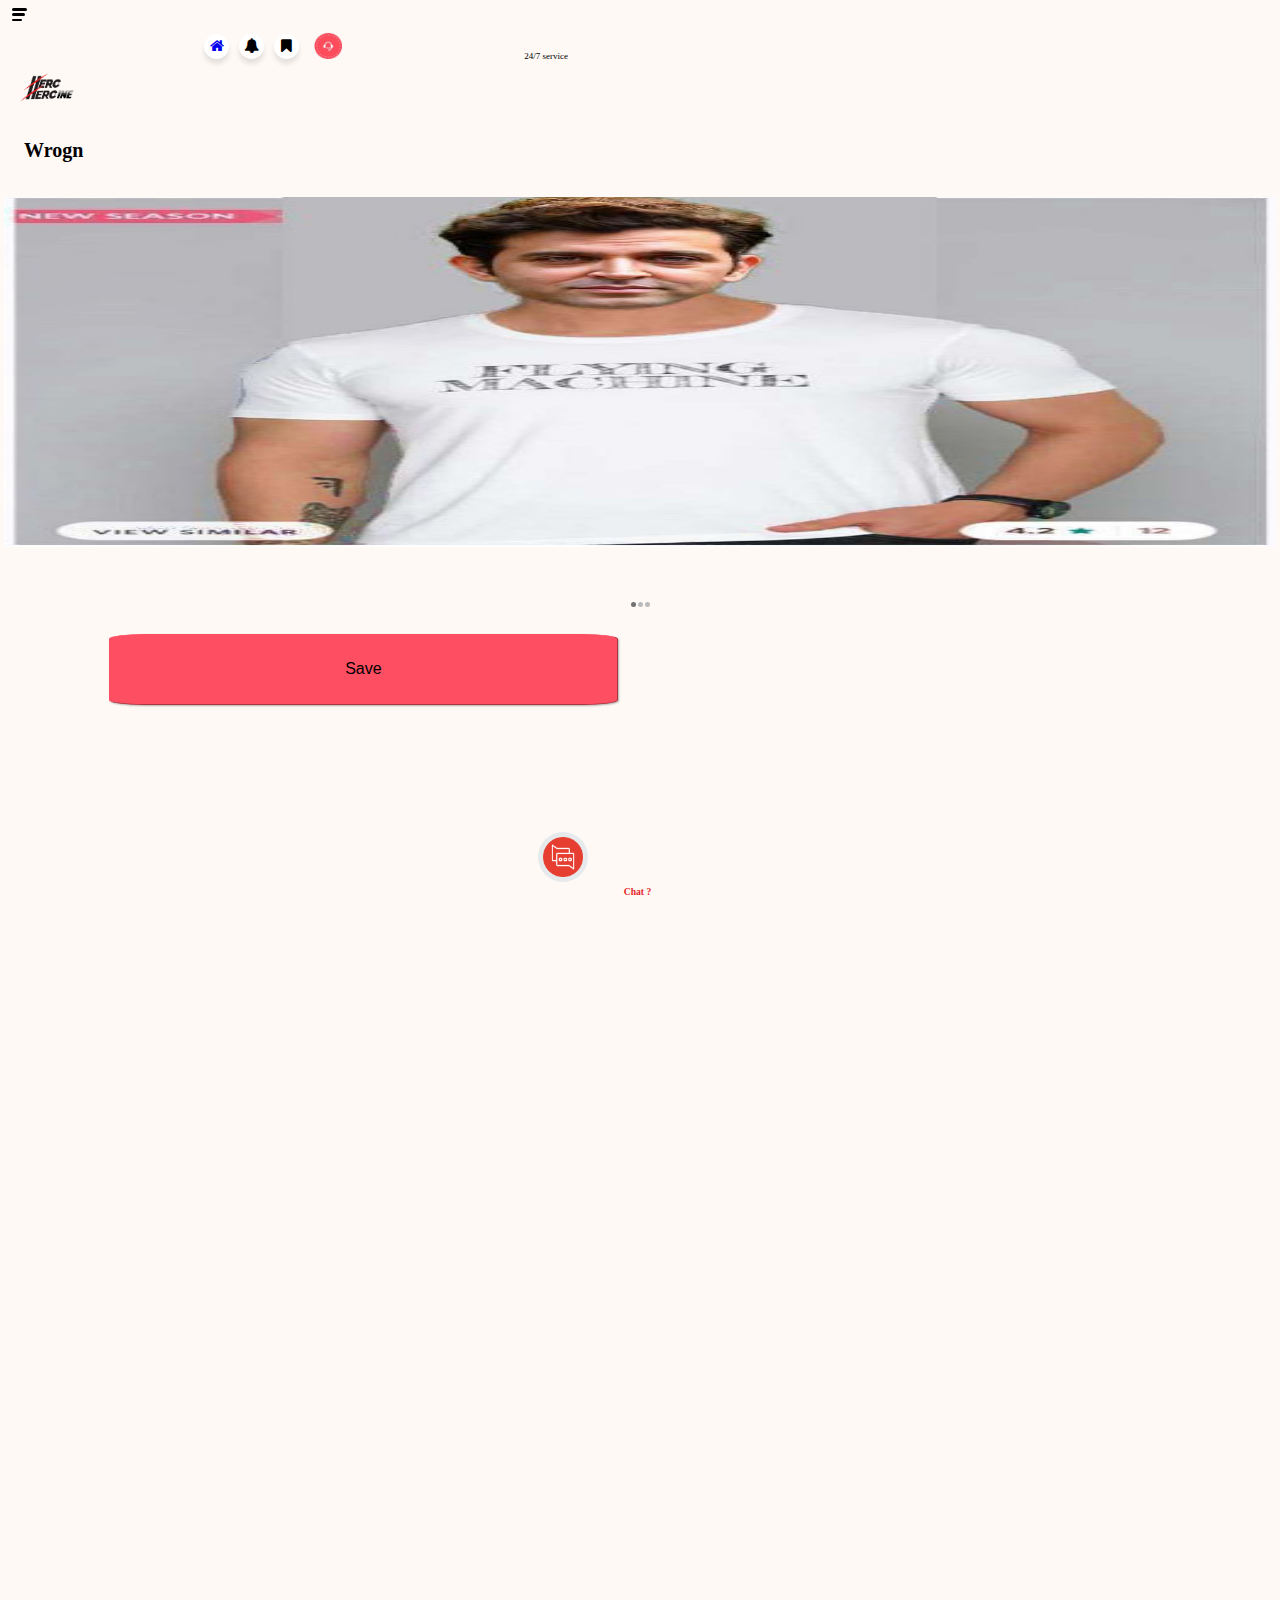
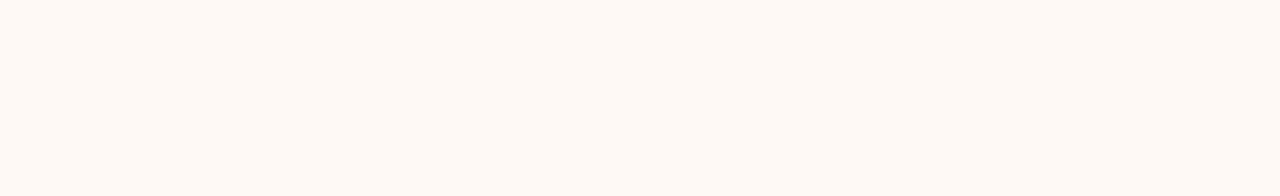
<file: slider2.html>
<!DOCTYPE html>
<html lang="en">
<head>
    <meta charset="UTF-8">
    <meta http-equiv="X-UA-Compatible" content="IE=edge">
    <meta name="viewport" content="width=device-width, initial-scale=1.0,maximum-scale=1.0">
    <title>Document</title>
    <style>
    body {
        height: auto;
        overflow: auto;
    }
</style>
</head>

<body class="d-flex flex-column">
    <link rel="stylesheet" href="https://cdnjs.cloudflare.com/ajax/libs/font-awesome/4.7.0/css/font-awesome.min.css">
    <header>
        <link rel="stylesheet" type="text/css" href="menu.css">
        <link href="https://fonts.googleapis.com/css2?family=Poppins&display=swap" rel="stylesheet">
    </header>
    <!--menu-->
    
   
<div id="mySidenav" class="sidenav">
    <a href="javascript:void(0)" class="closebtn" onclick="closeNav()">&times;</a>
    <img src="./img/home_page_icons/logo.png" style=" height: 100px; margin-left: 50px; " >
    <p>&nbsp; &nbsp; &nbsp;<b>A Product of PaaS tecnhnologies</b>&nbsp;</p>
    <img src="./img/home_page_icons/Menu Image.png" style="width:400px;  height:350px;;" >
    <button type="button" id="shopnow"><b>Shop now</b></button>
    <b>
        <ol>
        <li><a href="#">Add Photo</a></li>
        <li><a href="#">My Album</a></li>
        <li><a href="#">Renewals</a></li>
        <li><a href="#">Share</a></li>
        <li><a href="#">Delete Account</a></b></li></ol>
        <div class="line"></div>
    <button type="button"  id="signup" onclick="document.location='signup.html'">Signup</button>
    <button type="button"  id="login"  onclick="document.location='login.html'"> Login </button>
  </div>
  
      <span class="wrapper"  onclick="openNav()">
                  <a href="#" class="nav">
                      <div class="one"></div>
                      <div class="two"></div>
                      <div class="three"></div>
                  </a>
            </span>
            <link rel="stylesheet" href="front.css">
            <link rel="stylesheet" href="color.css">
            <link rel="stylesheet" href="slider.css">
            <nav class="iconslot1">
            <ul class="wrapper1">
                <li class="icon home">
                  <span class="tooltip"></span>
                  <a href="front.html"><span><i class="fa fa-home"></i></span></a>
                </li>
                <li class="icon bell">
                  <span class="tooltip"></span>
                  <span><i class="fa fa-bell"></i></span>
                </li>
                <li class="icon save">
                  <span class="tooltip"></span>
                  <span><i class="fa fa-bookmark"></i>
                </li>
            <li> 
                <img src="./img/home_icons/service-icon.png" alt="" style="height: 60px; padding-left: 370px;padding-top: 5px;">
                <small style="font-size: large; padding-left: 360px; ">24/7 service</small>
            </li> </span>
            </ul>
        </nav>
            <img src="./img/home_page_icons/logo.png" alt="" style="height: 60px; padding-left: 30px;">
            <h3 style="text-align: left;font-size: 40px;margin-left: 10px;">Wrogn</h3>
            </header>
           <main>
            <div class="slider">
              <img id="img-1" src="./img/2_gallery/Result.jpg"alt="Image 1"/ >
              <img id="img-2" src="./img/2_gallery/Result.jpg" alt="Image 2"/>
              <img id="img-3" src="./img/2_gallery/Result.jpg" alt="Image 3"/>
            </div>
            <div class="navigation-button">
              <span class="dot active" onclick="changeSlide(0)"></span>
              <span class="dot" onclick="changeSlide(1)"></span>
              <span class="dot" onclick="changeSlide(2)"></span>
            </div>
            <button type="button" class="try">Save</button>
            </main>
            <footer>
              <div class="containerbutton">
                <button class="chat-btn">
                    <img src="./img/home_page_icons/chat64px.png" alt="" style="height: 80px;">
                </button>
                     <p class="text">Chat ? </p>
                  
                  </div>
              <script src="slider.js">
              </script> 
            </footer>
                
            </body>
            </html>
</file>
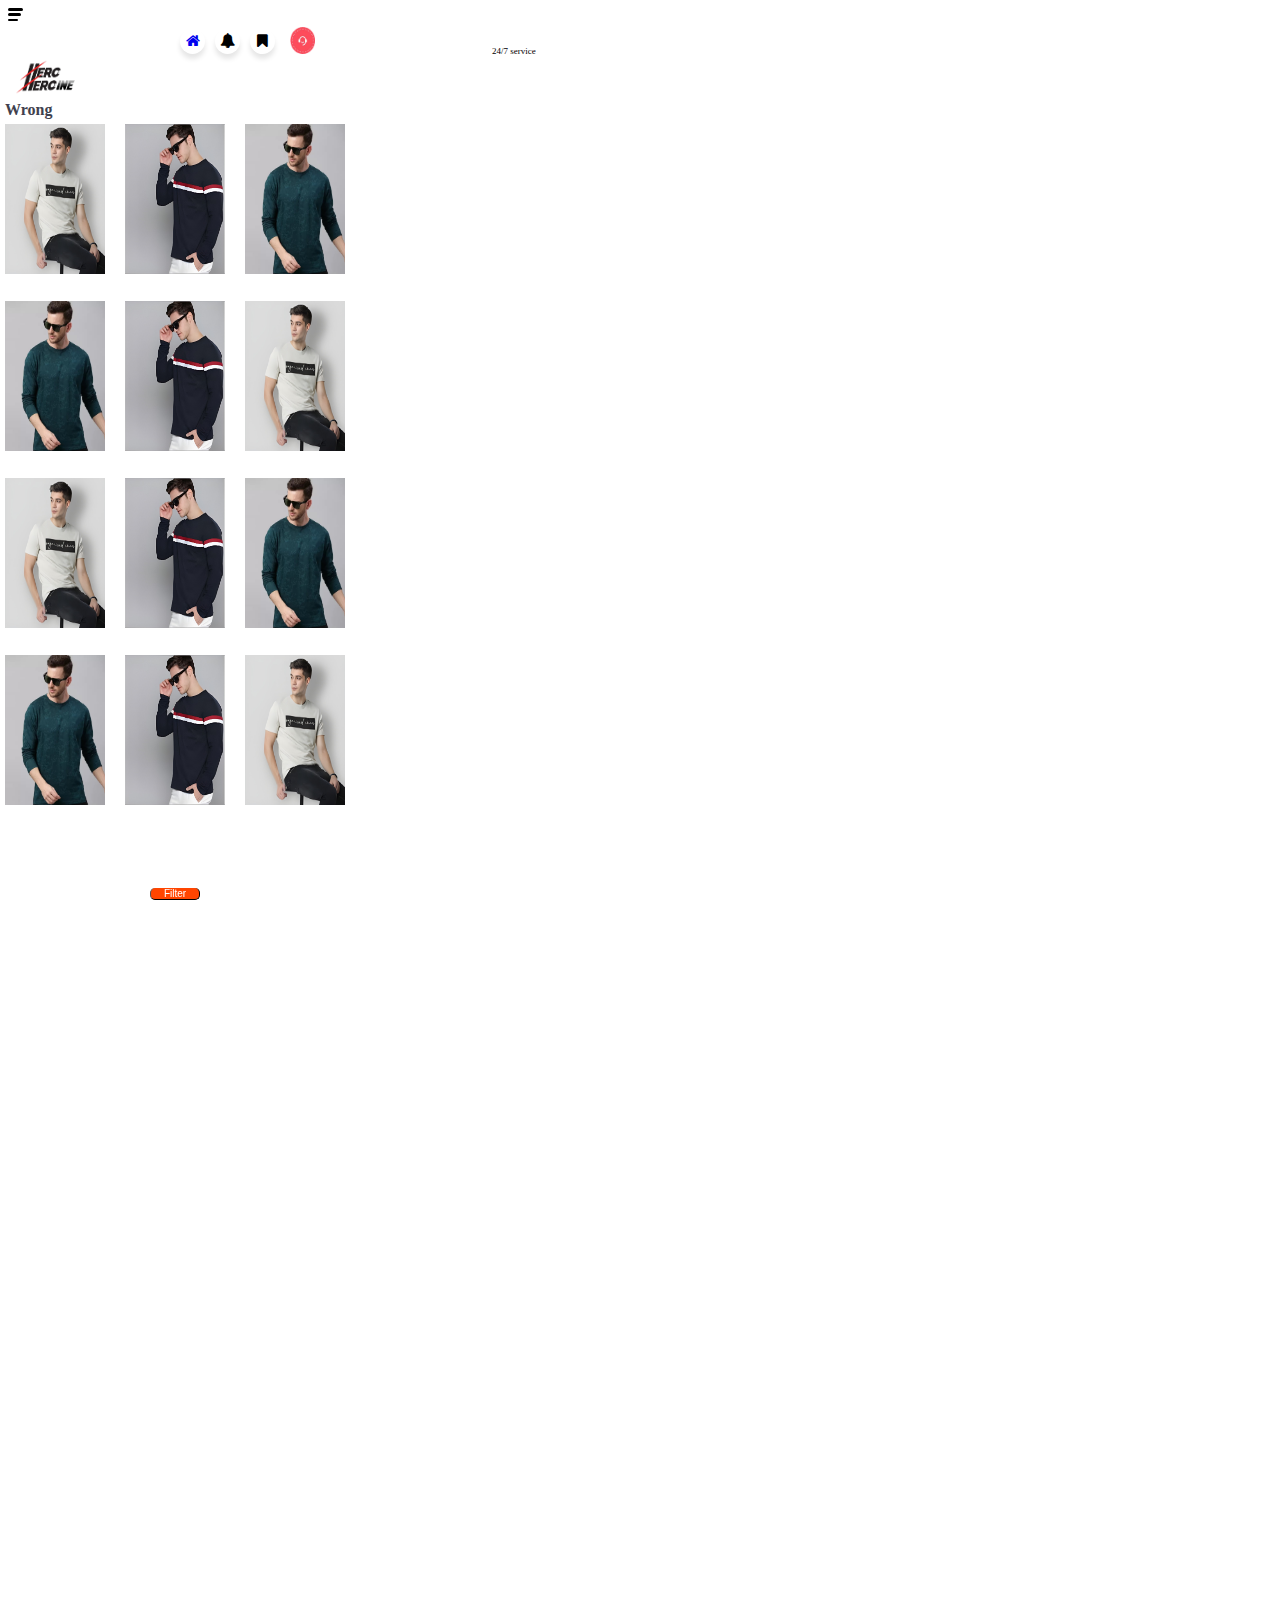
<file: wn.html>
<!DOCTYPE html>
<html lang="en">

<head>
   <meta charset="UTF-8">
   <meta http-equiv="X-UA-Compatible" content="IE=edge">
   <meta name="viewport" content="width=device-width, initial-scale=1.0,maximum-scale=1.0,user-scalable=no">
   <title>Document</title>
   <style>
      body {
         height: auto;
         overflow: auto;
      }
   </style>
</head>

<body class="d-flex flex-column">
   <link rel="stylesheet" href="https://cdnjs.cloudflare.com/ajax/libs/font-awesome/4.7.0/css/font-awesome.min.css">
   <link rel="stylesheet" type="text/css" href="menu.css">


   <body>
      <!--menu-->
      <link rel="stylesheet" href="b1.css">
      
      <div id="mySidenav" class="sidenav">
         <a href="javascript:void(0)" class="closebtn" onclick="closeNav()">&times;</a>
         <img src="./img/home_page_icons/logo.png" style=" height: 100px; margin-left: 50px; ">
         <p>&nbsp; &nbsp; &nbsp;<b>A Product of PaaS tecnhnologies</b>&nbsp;</p>
         <img src="./img/home_page_icons/Menu Image.png" class="mn1"style="width:400px;  height:350px;">
         <button type="button" id="shopnow"><b>Shop now</b></button>
         <b>
            <ol>
               <li><a href="#">Add Photo</a></li>
               <li><a href="#">My Album</a></li>
               <li><a href="#">Renewals</a></li>
               <li><a href="#">Share</a></li>
               <li><a href="#">Delete Account</a>
         </b></li>
         <li class="line"></li>
         </ol>
         <button type="button" id="signup" onclick="document.location='signup.html'">Signup</button>
         <button type="button" id="login" onclick="document.location='login.html'"> Login </button>
      </div>

      <span class="wrapper" onclick="openNav()">
         <a href="#" class="nav">
            <div class="one"></div>
            <div class="two"></div>
            <div class="three"></div>
         </a>
      </span>

      <ul class="wrapper1">
         <li class="icon home">
           <span class="tooltip"></span>
           <a href="front.html"><span><i class="fa fa-home"></i></span></a>
         </li>
         <li class="icon bell">
           <span class="tooltip"></span>
           <span><i class="fa fa-bell"></i></span>
         </li>
         <li class="icon save">
           <span class="tooltip"></span>
           <span><i class="fa fa-bookmark"></i></span>
         </li>
         <li>
           <img src="./img/home_icons/service-icon.png" alt=""
           style="height: 60px; padding-left: 150px;padding-top: 5px;margin-left: 220px;">
           <small style="font-size: large; padding-left: 350px; ">24/7 service</small>
         </li> 
       </ul>


      <main>
         <img src="./img/home_page_icons/logo.png" alt="" style=" height:70px; width:150px; padding-left: 30px;margin-top: 0px;padding-top: 0;">
         <h1>Wrong</h1>
         <div class="container">
         
            <a href="#"><img src="./img/wrong2/1.jpg.jpg" alt=""></a>
            <a href="#"><img src="./img/wrong2/2.jpg.jpg" alt=""></a>
         
            <a href="#"><img src="./img/wrong2/3.jpg.jpg" alt=""></a>
            <a href="#"><img src="./img/wrong2/3.jpg.jpg" alt=""></a>
            <a href="#"><img src="./img/wrong2/2.jpg.jpg" alt=""></a>
            <a href="#"><img src="./img/wrong2/1.jpg.jpg" alt=""></a>
            <a href="#"><img src="./img/wrong2/1.jpg.jpg" alt=""></a>
            <a href="#"><img src="./img/wrong2/2.jpg.jpg" alt=""></a>
         
            <a href="#"><img src="./img/wrong2/3.jpg.jpg" alt=""></a>
            <a href="#"><img src="./img/wrong2/3.jpg.jpg" alt=""></a>
            <a href="#"><img src="./img/wrong2/2.jpg.jpg" alt=""></a>
            <a href="#"><img src="./img/wrong2/1.jpg.jpg" alt=""></a>
               </div>
         </div>
      </main>
      <div id="footer">
         <button class="filter">Filter</button>
       </div>

      <script src="login.js">
      </script>
   </body>

</html>
</file>
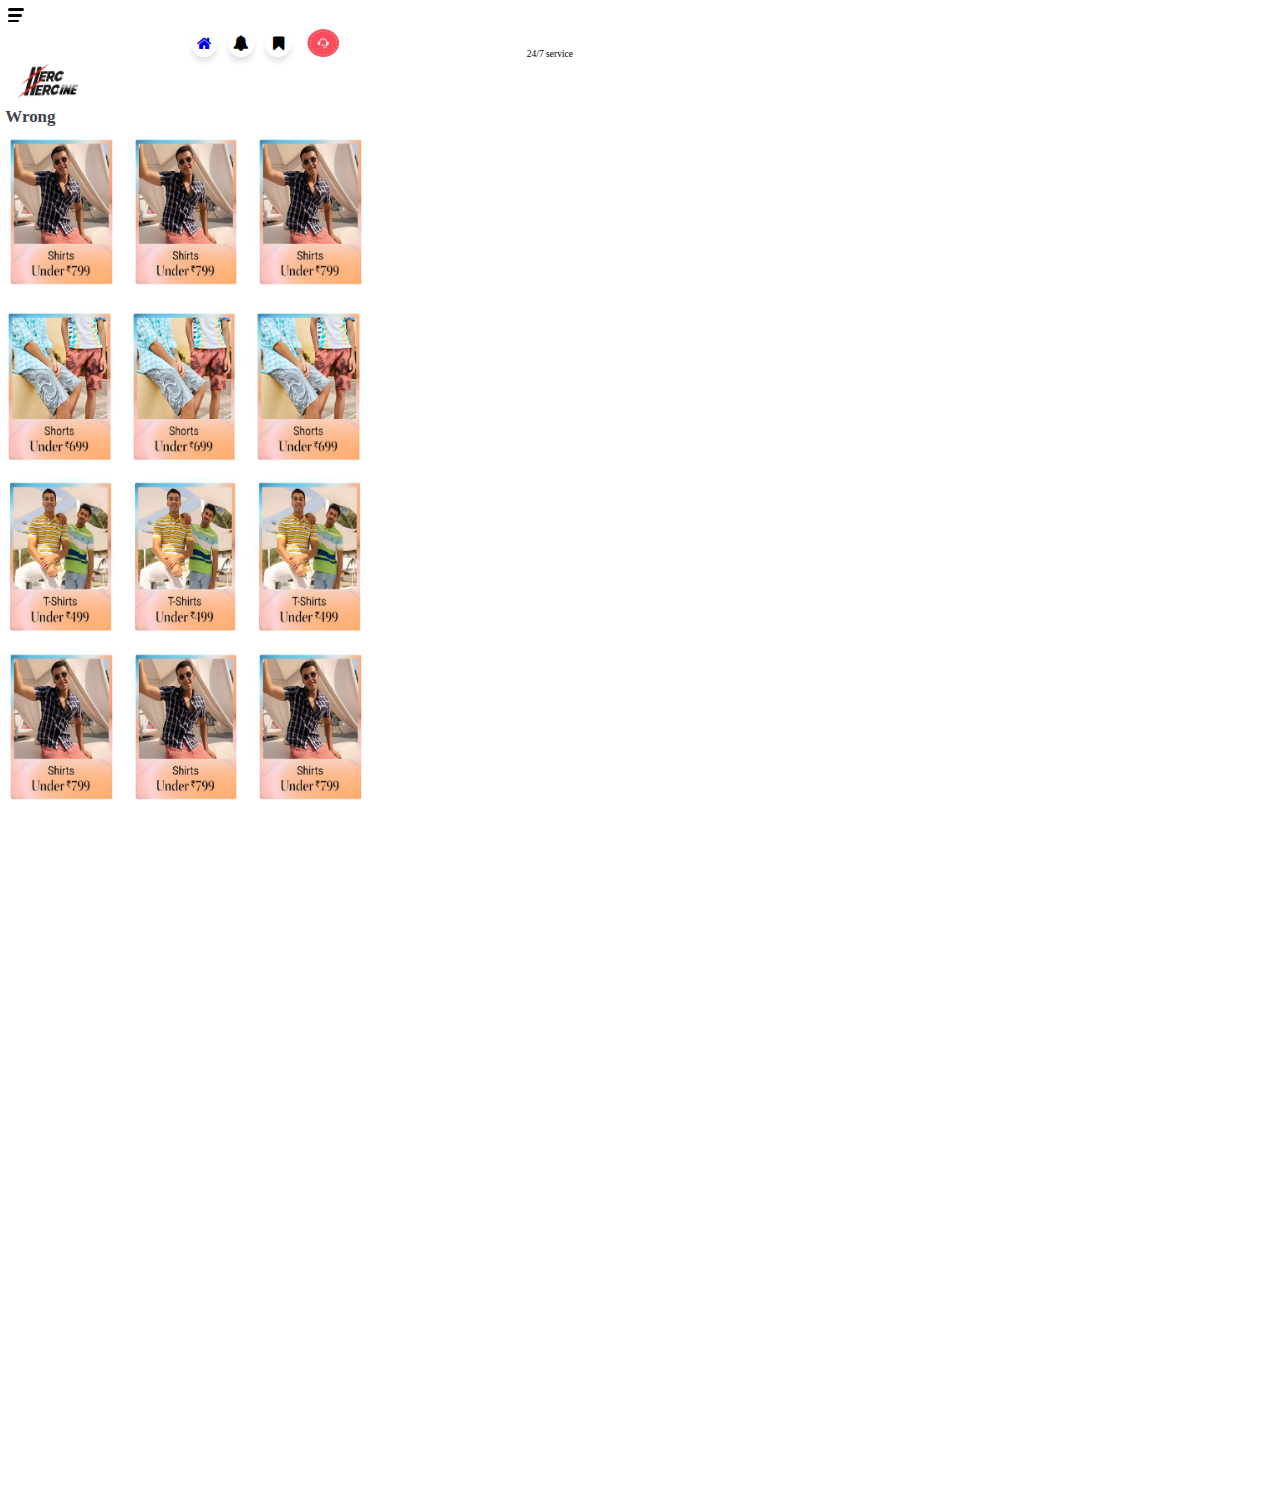
<file: wrogn.html>
<!DOCTYPE html>
<html lang="en">

<head>
   <meta charset="UTF-8">
   <meta http-equiv="X-UA-Compatible" content="IE=edge">
   <meta name="viewport" content="width=device-width, initial-scale=1.0,maximum-scale=1.0,user-scalable=no">
   <title>Document</title>
   <style>
      body {
         height: auto;
         overflow: auto;
      }
   </style>
</head>

<body class="d-flex flex-column">
   <link rel="stylesheet" href="https://cdnjs.cloudflare.com/ajax/libs/font-awesome/4.7.0/css/font-awesome.min.css">
   <link rel="stylesheet" type="text/css" href="menu.css">


   <body>
      <!--menu-->
      <link rel="stylesheet" href="b1.css">
      <link rel="stylesheet" href="wrong.css">
      <div id="mySidenav" class="sidenav">
         <a href="javascript:void(0)" class="closebtn" onclick="closeNav()">&times;</a>
         <img src="./img/home_page_icons/logo.png" style=" height: 100px; margin-left: 50px; ">
         <p>&nbsp; &nbsp; &nbsp;<b>A Product of PaaS tecnhnologies</b>&nbsp;</p>
         <img src="./img/home_page_icons/Menu Image.png" class="mn1"style="width:400px;  height:350px;">
         <button type="button" id="shopnow"><b>Shop now</b></button>
         <b>
            <ol>
               <li><a href="#">Add Photo</a></li>
               <li><a href="#">My Album</a></li>
               <li><a href="#">Renewals</a></li>
               <li><a href="#">Share</a></li>
               <li><a href="#">Delete Account</a>
         </b></li>
         <li class="line"></li>
         </ol>
         <button type="button" id="signup" onclick="document.location='signup.html'">Signup</button>
         <button type="button" id="login" onclick="document.location='login.html'"> Login </button>
      </div>

      <span class="wrapper" onclick="openNav()">
         <a href="#" class="nav">
            <div class="one"></div>
            <div class="two"></div>
            <div class="three"></div>
         </a>
      </span>

      <ul class="wrapper1">
         <li class="icon home">
           <span class="tooltip"></span>
           <a href="front.html"><span><i class="fa fa-home"></i></span></a>
         </li>
         <li class="icon bell">
           <span class="tooltip"></span>
           <span><i class="fa fa-bell"></i></span>
         </li>
         <li class="icon save">
           <span class="tooltip"></span>
           <span><i class="fa fa-bookmark"></i></span>
         </li>
         <li>
           <img src="./img/home_icons/service-icon.png" alt=""
           style="height: 60px; padding-left: 150px;padding-top: 5px;margin-left: 220px;">
           <small style="font-size: large; padding-left: 350px; ">24/7 service</small>
         </li> 
       </ul>


      <main>
         <img src="./img/home_page_icons/logo.png" alt="" style=" height:70px; width:150px; padding-left: 30px;margin-top: 0px;padding-top: 0;">
         <h1>Wrong</h1>
         <div class="container">
         
                  <a href="#"><img src="./img/Category/1.jpg.jpg" alt=""></a>
                  <a href="#"><img src="./img/Category/1.jpg.jpg" alt=""></a>
                  <a href="#"><img src="./img/Category/1.jpg.jpg" alt=""></a>
              
                  <a href="#"><img src="./img/Category/2.jpg.jpg" alt=""></a>
                  <a href="#"><img src="./img/Category/2.jpg.jpg" alt=""></a>
                  <a href="#"><img src="./img/Category/2.jpg.jpg" alt=""></a>
             
                  <a href="#"><img src="./img/Category/3.jpg.jpg" alt=""></a>
                  <a href="#"><img src="./img/Category/3.jpg.jpg" alt=""></a>
                  <a href="#"><img src="./img/Category/3.jpg.jpg" alt=""></a>
               
                  <a href="#"><img src="./img/Category/1.jpg.jpg" alt=""></a>
                  <a href="#"><img src="./img/Category/1.jpg.jpg" alt=""></a>
                  <a href="#"><img src="./img/Category/1.jpg.jpg" alt=""></a>
               </div>
         </div>
      </main>

      <script src="login.js">
      </script>
   </body>

</html>
</file>
<file: menu.css>
*{
   
box-sizing: border-box;
}



.wrapper {
  width: 100%;
  height: 100vh;
  text-align: center;
}



.nav div {
  height: 5px;
  background-color: black;
  margin: 5.5px 0;
  border-radius: 25px;
  transition: 0.3s;
}
.nav {
  width: 30px;
  display: block;
  margin: 1em 0 0 1em;
  
}
.one {
  width: 30px;
}
.two {
  width: 25px;
}
.three {
  width: 20px;
}
#shopnow{
  width: 35%;
  margin: 15px;
  padding-bottom: 60px;
  padding: 1%;
  border-radius: 7%;
  border-color: #E61E28;
 background-color: #E61E28;
 box-shadow: -4px 2px 6px rgba(0, 0, 0, 0.3);
text-align: center;
font-style:normal;
color: white;
}
#signup{
  width: 30%;
  margin: 10px;
  padding: 1%;
  border-radius: 7%;
  border-color:#FE4E62;
 background-color: #FE4E62;
 box-shadow: 2px 2px 4px rgba(0, 0, 0, 0.3);
text-align: center;
font-style:normal;
color: white;
}
#login{
  width: 30%;
  margin: 15px;
  padding: 1%;
  padding-left:2%;
  border-radius: 7%;
  border-color:#FE4E62;
 background-color: #FE4E62;
 box-shadow: 2px 2px 4px rgba(0, 0, 0, 0.3);
text-align: center;
font-style:normal;
color: white;

}
.nav:hover div {
  width: 30px;
}
/* The side navigation menu */
.sidenav {
  height: 100%; 
  width: 0; /* 0 width - change this with JavaScript */
   position:fixed; 
  z-index: 1; /* Stay on top */
  top: 0; /* Stay at the top */
  left: 0;
  background-color: rgb(226, 226, 226); /* Black*/
  overflow-x: hidden; /* Disable horizontal scroll */
  padding-top: 40px; /* Place content 60px from the top */
 
  transition: 0.5s; /* 0.5 second transition effect to slide in the sidenav */
}

/* The navigation menu links */
.sidenav a {
  padding: 30px 30px 30px 32px;
  text-decoration: none;
  font-size: 20px;
  color: black;
  font-style: normal;
  display: block;
  transition: 0.3s;
}
.line {
  border-bottom: 1px solid white;
  margin: 10px 0;
  padding-left: 0%;
}
/* When you mouse over the navigation links, change their color */
.sidenav a:hover {
  color: #f1f1f1;
}

/* Position and style the close button (top right corner) */
.sidenav .closebtn {
  position: absolute;
  top: 0;
  right: 25px;
  font-size: 36px;
  margin-left: 50px;
}

/* Style page content - use this if you want to push the page content to the right when you open the side navigation */
#main {
  transition: margin-left .5s;
  padding: 20px;
}

/* On smaller screens, where height is less than 450px, change the style of the sidenav (less padding and a smaller font size) */
@media screen and (max-height: 540px) {
  .sidenav {padding-top: 15px;}
  .sidenav a {font-size: 18px;}
}
</file>
<file: front.css>
*{
    box-sizing: border-box;
}
@import url("https://fonts.googleapis.com/css2?family=Poppins&display=swap");

/* Styles for mobile */
@media only screen and (max-width: 900px) {
  .col-s-1 {width: 8.33%;}
  .col-s-2 {width: 16.66%;}
  .col-s-3 {width: 25%;}
  .col-s-4 {width: 33.33%;}
  .col-s-5 {width: 41.66%;}
  .col-s-6 {width: 50%;}
  .col-s-7 {width: 58.33%;}
  .col-s-8 {width: 66.66%;}
  .col-s-9 {width: 75%;}
  .col-s-10 {width: 83.33%;}
  .col-s-11 {width: 91.66%;}
  .col-s-12 {width: 100%;}
 
  body {
    zoom:40%;
   height: auto;
    overflow:auto;
    display: hidden;
    background-color: rgb( 254,249,245) ;
    position: fixed;
  }
}
body{
  zoom:50%;
  height: auto;
   overflow:auto;
   display: block;
   background-color: rgb( 254,249,245);
}
.sidenav{
  zoom:80%;
}

ul {
  display:flex;  
  list-style:none;
  
}
.wrapper1 .icon {
  position: relative;
  background: #ffffff;
  border-radius: 50%;
  padding: 15px;
  margin: 10px;
  left:350px;
  width: 50px;
  height: 50px;
  font-size: 30px;
  display: flex;
  justify-content: center;
  align-items: center;
  flex-direction: column;
  box-shadow: 0 10px 10px rgba(0, 0, 0, 0.1);
  cursor: pointer;
  transition: all 0.2s cubic-bezier(0.68, -0.55, 0.265, 1.55);
}

.wrapper1 .tooltip {
  position: absolute;
  top: 0;
  
  font-size: 14px;
  background: #ffffff;
  color: #ffffff;
  padding: 5px 8px;
  border-radius: 5px;
  box-shadow: 0 10px 10px rgba(0, 0, 0, 0.1);
  opacity: 0;
  pointer-events: none;
  transition: all 0.3s cubic-bezier(0.68, -0.55, 0.265, 1.55);
}

.wrapper1 .tooltip::before {
  position: absolute;
  content: "";
  height: 8px;
  width: 8px;
  background: #ffffff;
  bottom: -3px;
  left: 50%;
  transform: translate(-50%) rotate(45deg);
  transition: all 0.3s cubic-bezier(0.68, -0.55, 0.265, 1.55);
}

.wrapper1 .icon:hover .tooltip {
  
  top: -45px;
  opacity: 1;
  visibility: visible;
  pointer-events: auto;
}

.wrapper1 .icon:hover span,
.wrapper1 .icon:hover .tooltip {
  text-shadow: 0px -1px 0px rgba(0, 0, 0, 0.1);
}

.wrapper1 .home:hover,
.wrapper1 .home:hover .tooltip,
.wrapper1 .home:hover .tooltip::before {
  background: #1877F2;
  color: #ffffff;
}

.wrapper1 .bell:hover,
.wrapper1 .bell:hover .tooltip,
.wrapper1 .bell:hover .tooltip::before {
  background: #1DA1F2;
  color: #ffffff;
}

.wrapper1 .save:hover,
.wrapper1 .save:hover .tooltip,
.wrapper1 .save:hover .tooltip::before {
  background: #E4405F;
  color: #ffffff;
}
h3{
  padding:30px;
  text-align: center;
}

 
.row {
  display: flex;
  flex-wrap:nowrap;
  padding: 0 0px;
}

/* Create two equal columns that sits next to each other */
.column {
  flex: 10%;
  padding: 0 30px;
  margin: 1px;
  line-height: 10px;
  display: block;
}

.column img {
  margin-top: 8px;
  vertical-align: middle;
  width: 170px;
  display: flex;
  float:left;
  line-height: 10px;
}
.genderRadioInput{
  margin: 5px;
}

form{
  margin-top: 50px;
  margin-left: 50px;
  text-align: center;
}
input[type=text] {
  background: transparent;
  border: none;
  border-bottom: 1px solid #000000;
}
input[type=number] {
  background: transparent;
  border: none;
  border-bottom: 1px solid #000000;
}
input[type=tel] {
  background: transparent;
  border: none;
  border-bottom: 1px solid #000000;
}
.name{
font-size: xx-large;


}
ol{
  list-style-type: none;
  text-align: left;
  padding-left: 70px;
  
}
.uploadImageIcon{
  width: 150px;
  margin-left: 50px;
}
.form-control{
    border: none;
    margin-left: 20px;
    margin-top: 1px;
    width:110px;
    

}
:root {
  --page-background: 277deg, 55%, 12%;
}

.continue{
  --text-base: 277deg, 55%, 40%;
  --text-hover: 307deg, 72%, 86%;
  --shadow-start: 52deg, 100%, 72%;
  --shadow-end: 282deg, 90%, 50%;
  --shadow-inner: 277deg, 90%, 62%;
  all: unset;
  color: hsl(189, 47%, 57%);
  font: 700 1.125rem/1.2 Raleway, sans-serif;
  letter-spacing: 0.08em;
  text-transform: uppercase;
  text-align: center;
  padding: 25px;
  margin-top: 5px;
  
  max-width: 200%;
  width: 20em;
  background: inherit;
  background-clip: padding-box;
  border: 5px solid hsl(189, 47%, 57%);
  border-radius: 2em;
  cursor: pointer;
  position: relative;
  transition: 0.25s ease-out;
}
.continue::before, .continue::after {
  content: "";
  border-radius: inherit;
  transition: inherit;
  position: absolute;
  inset: 0;
  pointer-events: none;
}
.continue::before {
  inset: -0.2em;
  z-index: -1;
  background: linear-gradient(hsl(185, 39%, 81%), hsl(185, 39%, 81%));
  filter: blur(1.2em) saturate(1.2);
  transform-origin: bottom;
  transform: scaleY(0.5);
  opacity: 0;
}

.continue:hover,  .continue:focus {
  color: hsl(189, 47%, 57%);
  border-color: hsl(189, 47%, 57%);
  box-shadow: inset 0 1.4em 0 hsla(var(--shadow-inner), 0.1), inset 0 0 1.4em hsla(var(--shadow-inner), 0.32), 0 1px 1px hsla(var(--shadow-inner), 0.32);
}
.continue:hover::before,  .continue:hover::after,  .continue:focus::before,  .continue:focus::after {
  transform: none;
  opacity: 1;
}

.container {
  padding: 5px;
  padding-left: 150px;
  left: 10px;
  position: relative;
  z-index: 1;
}
</file>
<file: color.css>
.sidenav{
    zoom:80%;
}
.color{
    border:0;
    border-bottom: solid 1px ;
    color: black;
    width:300px;
    background-color:  rgb( 254,249,245);
    font-size: xx-large;
    padding-top: 10px;
    margin-top: 100px;
    margin-left: 50px;
}
.measurement{
    border:0;
    border-bottom: solid 1px ;
    color: black;
    width:300px;
    background-color:  rgb( 254,249,245);
    font-size: xx-large;
    padding-top: 10px;
    margin-top: 100px;
    margin-left: 50px;
}
#harthik{
    padding-top: 100px;
    width: 550px;
    height:600px;
    padding-left: 200px;
}
#pick-color{
    width: 500px;
    height: 50px;
    font-size: x-large;
    margin-top: 30px;
    margin-left: 100px;
    background-color: rgb( 254,249,245);
    border: 0;
    border-radius: 5%;
}
#file{
    width: 100px;
    height: 50px;
    font-size: x-large;
    margin-top: 70px;
    margin-left: 100px;
    background-color: rgb( 254,249,245);
    border: 0;
    border-radius: 5%;
}
#result {
    /* display: grid; */
    grid-template-columns: 1fr 1fr;
    grid-gap: 1em;
  }
  #result div {
    position: relative;
    display: flex;
    align-items: center;
    justify-content: space-between;
  }
  #result input {
    background-color: transparent;
    font-size: 1em;
    padding: 0.5em;
    width: 100%;
    color: #313b4c;
    border-bottom: 0.1em solid #021637;
  }
  #result button {
    position: absolute;
    right: 0.6em;
    background-color: transparent;
    color: #7c8696;
  }
  #picked-color-ref {
    grid-column: 2;
    grid-row: 1 / 3;
    border: 0.6em solid #d9e8ff;
    border-radius: 0.5em;
  }
  #custom-alert {
    transform: scale(0);
    transition: 0.5s;
    transform-origin: center;
    background-color: #d9e8ff;
    color: #025bee;
    text-align: center;
    padding: 0.5em;
    margin-top: 1.5em;
  }
  .hide {
    display: none;
  }
  #error {
    color: #ff725a;
    text-align: center;
  }
  :root {
    --page-background: 277deg, 55%, 12%;
  }
  
  .continue{
    --text-base: 277deg, 55%, 40%;
    --text-hover: 307deg, 72%, 86%;
    --shadow-start: 52deg, 100%, 72%;
    --shadow-end: 282deg, 90%, 50%;
    --shadow-inner: 277deg, 90%, 62%;
    all: unset;
    color: hsl(189, 47%, 57%);
    font: 700 1.125rem/1.2 Raleway, sans-serif;
    letter-spacing: 0.08em;
    text-transform: uppercase;
    text-align: center;
    padding: 25px;
    margin-top: 20px;
    
    max-width: 200%;
    width: 20em;
    background: inherit;
    background-clip: padding-box;
    border: 5px solid hsl(189, 47%, 57%);
    border-radius: 2em;
    cursor: pointer;
    position: relative;
    transition: 0.25s ease-out;
  }
  .continue::before, .continue::after {
    content: "";
    border-radius: inherit;
    transition: inherit;
    position: absolute;
    inset: 0;
    pointer-events: none;
  }
  .continue::before {
    inset: -0.2em;
    z-index: -1;
    background: linear-gradient(hsl(185, 39%, 81%), hsl(185, 39%, 81%));
    filter: blur(1.2em) saturate(1.2);
    transform-origin: bottom;
    transform: scaleY(0.5);
    opacity: 0;
  }
  
  .continue:hover,  .continue:focus {
    color: hsl(189, 47%, 57%);
    border-color: hsl(189, 47%, 57%);
    box-shadow: inset 0 1.4em 0 hsla(var(--shadow-inner), 0.1), inset 0 0 1.4em hsla(var(--shadow-inner), 0.32), 0 1px 1px hsla(var(--shadow-inner), 0.32);
  }
  .continue:hover::before,  .continue:hover::after,  .continue:focus::before,  .continue:focus::after {
    transform: none;
    opacity: 1;
  }
  
  .container {
    padding: 5px;
    padding-left: 150px;
    left: 10px;
    position: relative;
    z-index: 1;
  }
  .height{
    border:0;
    border-bottom: solid 1px red ;
    color: black;
    text-align: center;
    width:200px;
    background-color:  rgb( 254,249,245);
    font-size: xx-large;
    padding-top: 5px;
    margin-top: 100px;
    margin-left: 100px;
}
  
.body-size{
    border:0;
    border-bottom: solid 1px red ;
    color: black;
    text-align: center;
    width:200px;
    background-color:  rgb( 254,249,245);
    font-size: xx-large;
    padding-top: 10px;
    margin-top: 100px;
    margin-left: 130px;
}
#harthikkk{
    padding-left: 170px;
    padding-top: 100px;
   
}
.goon{
    --text-base: 277deg, 55%, 40%;
    --text-hover: 307deg, 72%, 86%;
    --shadow-start: 52deg, 100%, 72%;
    --shadow-end: 282deg, 90%, 50%;
    --shadow-inner: 277deg, 90%, 62%;
    all: unset;
    color: hsl(189, 47%, 57%);
    font: 800 1.125rem/1.2 Raleway, sans-serif;
    letter-spacing: 0.08em;
    text-transform: uppercase;
    text-align: center;
    padding: 25px;
    margin-top: 70px;
    
    max-width: 200%;
    width: 20em;
    background: inherit;
    background-clip: padding-box;
    border: 5px solid hsl(189, 47%, 57%);
    border-radius: 2em;
    cursor: pointer;
    position: relative;
    transition: 0.25s ease-out;
  }
  .goon::before, .goon::after {
    content: "";
    border-radius: inherit;
    transition: inherit;
    position: absolute;
    inset: 0;
    pointer-events: none;
  }
  .goon::before {
    inset: -0.2em;
    z-index: -1;
    background: linear-gradient(hsl(185, 39%, 81%), hsl(185, 39%, 81%));
    filter: blur(1.2em) saturate(1.2);
    transform-origin: bottom;
    transform: scaleY(0.5);
    opacity: 0;
  }
  
  .goon:hover,  .goon:focus {
    color: hsl(189, 47%, 57%);
    border-color: hsl(189, 47%, 57%);
    box-shadow: inset 0 1.4em 0 hsla(var(--shadow-inner), 0.1), inset 0 0 1.4em hsla(var(--shadow-inner), 0.32), 0 1px 1px hsla(var(--shadow-inner), 0.32);
  }
  .goon:hover::before,  .goon:hover::after,  .goon:focus::before,  .goon:focus::after {
    transform: none;
    opacity: 1;
  }
</file>
<file: signup.css>
*{   
	box-sizing: border-box;
    padding: 0;
    margin: 0;
}
body {
	
	display:100%;
	background-color: #ffffff;
	margin: 0;
	padding: 0;
	height: 100vh;
	overflow: hidden;
}
.sidenav{
     zoom:100%;


}

/* Styles for mobile */
@media only screen and (max-width: 900px) {
	.col-s-1 {width: 8.33%;}
	.col-s-2 {width: 16.66%;}
	.col-s-3 {width: 25%;}
	.col-s-4 {width: 33.33%;}
	.col-s-5 {width: 41.66%;}
	.col-s-6 {width: 50%;}
	.col-s-7 {width: 58.33%;}
	.col-s-8 {width: 66.66%;}
	.col-s-9 {width: 75%;}
	.col-s-10 {width: 83.33%;}
	.col-s-11 {width: 91.66%;}
	.col-s-12 {width: 100%;}
   
body {
		zoom:60%;
	 height: auto;
	  overflow:auto;
	 
    }
}


main{ 
	  zoom:110%;
      align-items: center;
	  padding: 100px;
	  display: block;

}
.sidenav{
	zoom:80%
}


.logo{
	margin-top: 5%;
    margin-left: 40px;
	margin-right: 0%;
	width: 180px;
	height: 80px;
	object-fit: scale-down;
    padding-left: 0;

}

h3{
   padding: 5px;
   padding-left: 30px;
   font-size: 25px;
   padding-bottom: 0%;
   font-style: normal;
   color: rgba(63,65,78,255);

}

.btn {
	background-color: white;
	border: 0;
	color: rgb(0, 0, 0);
	font-size: 40px;
	position: absolute;
	margin-top: 0%;
	margin-left: 530px;
	cursor: pointer;
	top: 5px;
	right: 10px;

  }
  
  /* Darker background on mouse-over */
  .btn:hover {
	background-color: whitesmoke;
  }

#policy{
   padding:30px ;


}

label {
	display: block;
	margin-bottom: 10px;
	padding: 0;
}

input[type="text"],
input[type="password"] {
	margin: 2px;
	margin-left: 30px;
	padding: 8px;
	border: 1px solid #ccc;
	border-radius: 5px;
	width: 100%;
	box-sizing: border-box;
}

.Account{
	padding: 8px;
	margin:40px;
	margin-left: 30px;
	width:250px;
	background-color:#FF406C ;
	border:#FF406C ;
}

.lAccount{
	padding: 8px;
	margin:40px;
	margin-left: 30px;
	width:250px;
	background-color:rgba(101,153,255,255) ;
	border:rgba(101,153,255,255) ;
	color: white;
}

.Account:hover {
	background-color: #e64f77;
}

.footerlogo{
       
	width: 400px;
	height: 250px;
	padding: 0;

	margin-left: 0px;
	padding-top:20px;
}
</file>
<file: payment.css>
*{
    box-sizing: border-box;
}
@import url("https://fonts.googleapis.com/css2?family=Poppins&display=swap");

/* Styles for mobile */
@media only screen and (max-width: 900px) {
  .col-s-1 {width: 8.33%;}
  .col-s-2 {width: 16.66%;}
  .col-s-3 {width: 25%;}
  .col-s-4 {width: 33.33%;}
  .col-s-5 {width: 41.66%;}
  .col-s-6 {width: 50%;}
  .col-s-7 {width: 58.33%;}
  .col-s-8 {width: 66.66%;}
  .col-s-9 {width: 75%;}
  .col-s-10 {width: 83.33%;}
  .col-s-11 {width: 91.66%;}
  .col-s-12 {width: 100%;}
 
  body {
    zoom:40%;
   height: auto;
    overflow:auto;
    display: hidden;
    background-color:#FEF9F5 ;
    position: fixed;
  }
}
body{
  zoom:50%;
  height: auto;
   overflow:auto;
   display: block;
   background-color:white ;
}
.sidenav{
  zoom:70%;
}
.pay{
    width:400px;
    margin-top:10px;
    margin-left: 160px;


}
.buy{
width: 20%;
height: 20%;
margin: 15px;
margin-left: 290px;
padding: 1%;
padding-left:1%;
border-radius: 7%;
border-color:#64cf68;
background-color: #64cf68;
box-shadow: 2px 2px 4px rgba(0, 0, 0, 0.3);
text-align: center;
font-style:normal;
color: white;
}
.containerbutton{
  
    display: flex;
    flex-direction: column;
    text-align: center;
  
  }
  .text {
    font-size: larger;
    margin-top: 8px;
    font-weight: bold;
    text-align: center;
    margin-right: 10px;
    color: #E61E28;
  }
  
  .chat-btn {
    padding: 10px;
    width: 100px;
    height: 100px;
    background-color: rgb(230, 234, 237);
    color:  rgb(230, 234, 237);
    font-size: 16px;
    margin-left: 42%;
    border: none;
    border-radius: 50%;
    cursor: pointer;
    border: rgb(230, 234, 237);
  }
  .chat-btn:hover {
    border: rgb(230, 234, 237);
    background-color: rgb(230, 234, 237);
  }
  
  .chat-btn:active {
    border: rgb(230, 234, 237);
    background-color:rgb(230, 234, 237) ;
  }
</file>
<file: slider.css>
/* Styles for mobile */
@media only screen and (max-width: 900px) {
  .col-s-1 {width: 8.33%;}
  .col-s-2 {width: 16.66%;}
  .col-s-3 {width: 25%;}
  .col-s-4 {width: 33.33%;}
  .col-s-5 {width: 41.66%;}
  .col-s-6 {width: 50%;}
  .col-s-7 {width: 58.33%;}
  .col-s-8 {width: 66.66%;}
  .col-s-9 {width: 75%;}
  .col-s-10 {width: 83.33%;}
  .col-s-11 {width: 91.66%;}
  .col-s-12 {width: 100%;}
 
  body {
    zoom:45.5%;
   height: auto;
    overflow: scroll;
    position: absolute;
    
  }
}



.slider {
  width: 100%;
  height: 310px;
  position: relative;
}

.slider img {
  width: 100%;
  height: 700px;
  position: absolute;
  top : 0;
  left: 0;
}

.slider img:first-child {
  z-index: 1;
}

.slider img:nth-child(2) {
  z-index: 0;
}
.navigation-button {
  text-align: center;
  position: relative;
}

.dot {
  cursor: pointer;
  height: 10px;
  width: 10px;
  margin-top: 500px;
  background-color: #bbb;
  border-radius: 50%;
  display: inline-block;
}

.active,
.dot:hover {
  background-color: #717171;
}
#buynow{
  height: 250%;
  width: 40%;
  margin: 15px;
  padding: 2%;
  border-radius: 7%;
  border-color:black;
  background-color: white;
  box-shadow: 2px 2px 4px rgba(0, 0, 0, 0.3);
  text-align: center;
  font-style:normal;
  font-size: 200%;
  color: black;
}
#Tryon{
  height: 250%;
  width: 40%;
  margin: 15px;
  margin-left: 90px;
  padding: 2%;
  
  border-radius: 7%;
  border-color:#FE4E62;
 background-color: #FE4E62;
 box-shadow: 2px 2px 4px rgba(0, 0, 0, 0.3);
text-align: center;
font-style:normal;
font-size: 200%;
color: black;
}
.containerbutton{
  
  display: flex;
  flex-direction: column;
  text-align: center;

}
.text {
  font-size: larger;
  margin-top: 8px;
  font-weight: bold;
  text-align: center;
  margin-right: 10px;
  color: #E61E28;
}

.chat-btn {
  padding: 10px;
  width: 100px;
  height: 100px;
  background-color: rgb(230, 234, 237);
  color:  rgb(230, 234, 237);
  font-size: 16px;
  margin-left: 42%;
  margin-top: 8%;
  border: none;
  border-radius: 50%;
  cursor: pointer;
  border: rgb(230, 234, 237);
}
.chat-btn:hover {
  border: rgb(230, 234, 237);
  background-color: rgb(230, 234, 237);
}

.chat-btn:active {
  border: rgb(230, 234, 237);
  background-color:rgb(230, 234, 237) ;
}
.try{
  height: 250%;
  width: 40%;
  margin: 50px;
  margin-left: 210px;
  padding: 2%;
  
  border-radius: 7%;
  border-color:#FE4E62;
 background-color: #FE4E62;
 box-shadow: 2px 2px 4px rgba(0, 0, 0, 0.3);
text-align: center;
font-style:normal;
font-size: 200%;
color: black;
}
</file>
<file: b1.css>
/*This is CSS Comments*/
*{
  margin: 0;
  padding: 0;
  box-sizing: border-box;
}
.i1,.i2,.i3,.i4,.i5,.i6,.i7,.i8,.i9,.i10,.i11,.i12{
  background-color: rgb(254,249,245);
  color: rgb(254,249,245) ;
  
}
body{
    zoom:50%;
}

ul {
  display:flex;  
  list-style:none;
  
}
.wrapper1 .icon {
  position: relative;
  background: #ffffff;
  border-radius: 50%;
  padding: 15px;
  margin: 10px;
  left:350px;
  width: 50px;
  height: 50px;
  font-size: 30px;
  display: flex;
  justify-content: center;
  align-items: center;
  flex-direction: column;
  box-shadow: 0 10px 10px rgba(0, 0, 0, 0.1);
  cursor: pointer;
  transition: all 0.2s cubic-bezier(0.68, -0.55, 0.265, 1.55);
}

.wrapper1 .tooltip {
  position: absolute;
  top: 0;
  
  font-size: 14px;
  background: #ffffff;
  color: #ffffff;
  padding: 5px 8px;
  border-radius: 5px;
  box-shadow: 0 10px 10px rgba(0, 0, 0, 0.1);
  opacity: 0;
  pointer-events: none;
  transition: all 0.3s cubic-bezier(0.68, -0.55, 0.265, 1.55);
}

.wrapper1 .tooltip::before {
  position: absolute;
  content: "";
  height: 8px;
  width: 8px;
  background: #ffffff;
  bottom: -3px;
  left: 50%;
  transform: translate(-50%) rotate(45deg);
  transition: all 0.3s cubic-bezier(0.68, -0.55, 0.265, 1.55);
}

.wrapper1 .icon:hover .tooltip {
  
  top: -45px;
  opacity: 1;
  visibility: visible;
  pointer-events: auto;
}

.wrapper1 .icon:hover span,
.wrapper1 .icon:hover .tooltip {
  text-shadow: 0px -1px 0px rgba(0, 0, 0, 0.1);
}

.wrapper1 .home:hover,
.wrapper1 .home:hover .tooltip,
.wrapper1 .home:hover .tooltip::before {
  background: #1877F2;
  color: #ffffff;
}

.wrapper1 .bell:hover,
.wrapper1 .bell:hover .tooltip,
.wrapper1 .bell:hover .tooltip::before {
  background: #1DA1F2;
  color: #ffffff;
}

.wrapper1 .save:hover,
.wrapper1 .save:hover .tooltip,
.wrapper1 .save:hover .tooltip::before {
  background: #E4405F;
  color: #ffffff;
}


.sidenav{
	zoom: 80%;
}
.container{
  width: 720px;
  height: 100vh;
  display: grid;
  margin: 10px;
  display: flex;
  flex-direction: row;
  flex-wrap: wrap;
  
  
  grid-template-areas: 

    'i1 i2 i3'
    'i4 i5 i6'
    'i7 i8 i9'
    'i10 i11 i12'
  ;
  grid-template-columns: 1fr 1fr 1fr ;
  grid-template-rows: 1fr 1fr 1fr 1fr;

  
  gap: 50px 40px;
}



   
body {
		
	  height: auto;
	  overflow:auto;
	 
    }

img{
  width: 200px;
  height: 300px;
}


h1{
  color: rgba(63,65,78,255);
  margin: 10px;
}
.i1{
  grid-area: i1;  
}

.i2{
  grid-area: i2;
}
.i3{
  grid-area: i3;
}
.i4{
  grid-area: i4;
}
.i5{
  grid-area: i5;
}
.i6{
  grid-area: i6;
}
.i7{
  grid-area: i7;
}
.i8{
  grid-area: i8;
}
.i9{
  grid-area: i9;
}
.i10{
  grid-area: i10;
}
.i11{
  grid-area: i11;
}
.i12{
  grid-area: i12;
}
.container1{
  display: grid;
  grid-template-columns: 1fr 1fr 1fr; 
  column-gap: 5px;
}
#footer{

  bottom: 0px;
  margin-left: 300px;
  position: fixed;
 
}
.filter{
  font-size: 20px;
  color: white;
  background-color: orangered;
  border-top: orangered;
  border-radius: 10px;
  width: 100px;  
  height: 25px;  

}
</file>
<file: wrong.css>
*{
    box-sizing: border-box;
    padding: 0%;
    margin: 0;
}
body{
  zoom:50%;
}

ul {
display:flex;  
list-style:none;

}
.wrapper1 .icon {
position: relative;
background: #ffffff;
border-radius: 50%;
padding: 15px;
margin: 10px;
left:350px;
width: 50px;
height: 50px;
font-size: 30px;
display: flex;
justify-content: center;
align-items: center;
flex-direction: column;
box-shadow: 0 10px 10px rgba(0, 0, 0, 0.1);
cursor: pointer;
transition: all 0.2s cubic-bezier(0.68, -0.55, 0.265, 1.55);
}

.wrapper1 .tooltip {
position: absolute;
top: 0;

font-size: 14px;
background: #ffffff;
color: #ffffff;
padding: 5px 8px;
border-radius: 5px;
box-shadow: 0 10px 10px rgba(0, 0, 0, 0.1);
opacity: 0;
pointer-events: none;
transition: all 0.3s cubic-bezier(0.68, -0.55, 0.265, 1.55);
}

.wrapper1 .tooltip::before {
position: absolute;
content: "";
height: 8px;
width: 8px;
background: #ffffff;
bottom: -3px;
left: 50%;
transform: translate(-50%) rotate(45deg);
transition: all 0.3s cubic-bezier(0.68, -0.55, 0.265, 1.55);
}

.wrapper1 .icon:hover .tooltip {

top: -45px;
opacity: 1;
visibility: visible;
pointer-events: auto;
}

.wrapper1 .icon:hover span,
.wrapper1 .icon:hover .tooltip {
text-shadow: 0px -1px 0px rgba(0, 0, 0, 0.1);
}

.wrapper1 .home:hover,
.wrapper1 .home:hover .tooltip,
.wrapper1 .home:hover .tooltip::before {
background: #1877F2;
color: #ffffff;
}

.wrapper1 .bell:hover,
.wrapper1 .bell:hover .tooltip,
.wrapper1 .bell:hover .tooltip::before {
background: #1DA1F2;
color: #ffffff;
}

.wrapper1 .save:hover,
.wrapper1 .save:hover .tooltip,
.wrapper1 .save:hover .tooltip::before {
background: #E4405F;
color: #ffffff;
}
/*This is CSS Comments*/
*{
  margin: 0;
  padding: 0;
  box-sizing: border-box;
}
.i1,.i2,.i3,.i4,.i5,.i6,.i7,.i8,.i9,.i10,.i11,.i12{
  background-color: rgb(254,249,245);
  color: rgb(254,249,245) ;
  
}
body{
    zoom:53%;
}

ul {
  display:flex;  
  list-style:none;
  
}
.wrapper1 .icon {
  position: relative;
  background: #ffffff;
  border-radius: 50%;
  padding: 15px;
  margin: 10px;
  left:350px;
  width: 50px;
  height: 50px;
  font-size: 30px;
  display: flex;
  justify-content: center;
  align-items: center;
  flex-direction: column;
  box-shadow: 0 10px 10px rgba(0, 0, 0, 0.1);
  cursor: pointer;
  transition: all 0.2s cubic-bezier(0.68, -0.55, 0.265, 1.55);
}

.wrapper1 .tooltip {
  position: absolute;
  top: 0;
  
  font-size: 14px;
  background: #ffffff;
  color: #ffffff;
  padding: 5px 8px;
  border-radius: 5px;
  box-shadow: 0 10px 10px rgba(0, 0, 0, 0.1);
  opacity: 0;
  pointer-events: none;
  transition: all 0.3s cubic-bezier(0.68, -0.55, 0.265, 1.55);
}

.wrapper1 .tooltip::before {
  position: absolute;
  content: "";
  height: 8px;
  width: 8px;
  background: #ffffff;
  bottom: -3px;
  left: 50%;
  transform: translate(-50%) rotate(45deg);
  transition: all 0.3s cubic-bezier(0.68, -0.55, 0.265, 1.55);
}

.wrapper1 .icon:hover .tooltip {
  
  top: -45px;
  opacity: 1;
  visibility: visible;
  pointer-events: auto;
}

.wrapper1 .icon:hover span,
.wrapper1 .icon:hover .tooltip {
  text-shadow: 0px -1px 0px rgba(0, 0, 0, 0.1);
}

.wrapper1 .home:hover,
.wrapper1 .home:hover .tooltip,
.wrapper1 .home:hover .tooltip::before {
  background: #1877F2;
  color: #ffffff;
}

.wrapper1 .bell:hover,
.wrapper1 .bell:hover .tooltip,
.wrapper1 .bell:hover .tooltip::before {
  background: #1DA1F2;
  color: #ffffff;
}

.wrapper1 .save:hover,
.wrapper1 .save:hover .tooltip,
.wrapper1 .save:hover .tooltip::before {
  background: #E4405F;
  color: #ffffff;
}


.sidenav{
	zoom: 80%;
}
.container{
  width: 680px;
  height: 100vh;
  display: grid;
  
  margin: 10px;
  display: flex;
  flex-direction: row;
  flex-wrap: wrap;
  
  
  grid-template-areas: 

    'i1 i2 i3'
    'i4 i5 i6'
    'i7 i8 i9'
    'i10 i11 i12'
  ;
  grid-template-columns: 1fr 1fr 1fr ;
  grid-template-rows: 1fr 1fr 1fr 1fr;

  
  gap: 20px 25px;
}



   
body {
		
	  height: auto;
	  overflow:auto;
	 
    }

img{
  width: 210px;
  height: 300px;
}


h1{
  color: rgba(63,65,78,255);
  margin: 10px;
}
.i1{
  grid-area: i1;  
}

.i2{
  grid-area: i2;
}
.i3{
  grid-area: i3;
}
.i4{
  grid-area: i4;
}
.i5{
  grid-area: i5;
}
.i6{
  grid-area: i6;
}
.i7{
  grid-area: i7;
}
.i8{
  grid-area: i8;
}
.i9{
  grid-area: i9;
}
.i10{
  grid-area: i10;
}
.i11{
  grid-area: i11;
}
.i12{
  grid-area: i12;
}



#footer{
  position: fixed;
  bottom: 0px;
  left: 135px;
 
}
.filter{
  font-size: 20px;
  color: white;
  background-color: orangered;
  border-top: orangered;
  border-radius: 10px;
  width: 100px;  
  height: 25px;  

}
</file>
